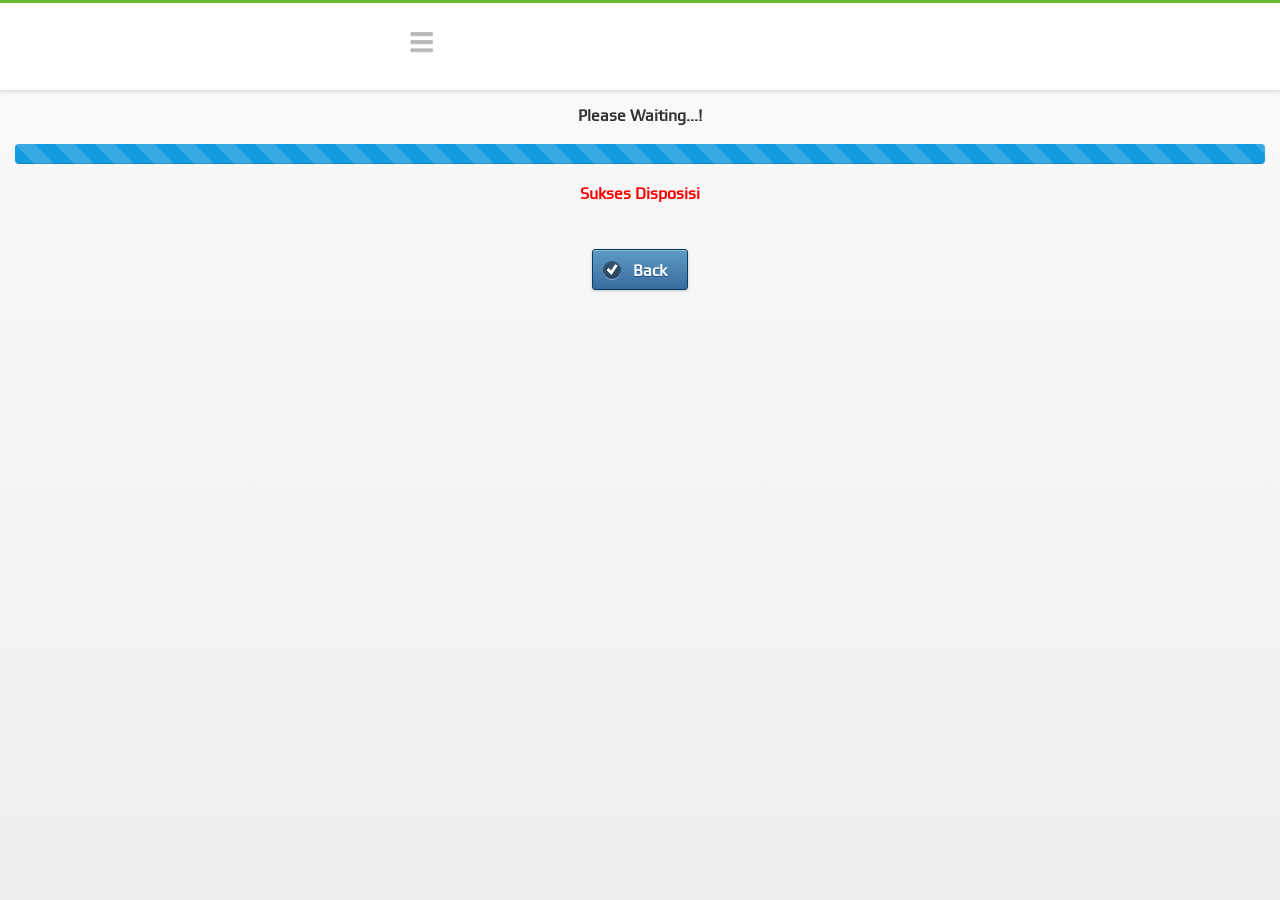
<file: kabid.html>
<!DOCTYPE html>
<META HTTP-EQUIV="CACHE-CONTROL" CONTENT="NO-CACHE">
<META HTTP-EQUIV="PRAGMA" CONTENT="NO-CACHE">
<html>
	<head>
	<meta charset="utf-8">
	<meta name="viewport" content="width=device-width, initial-scale=1">
	<title>SIPDB Mobile</title>
	<link rel="stylesheet"  href="css/themes/default/jquery.mobile-1.3.1.min.css">
	<link rel="stylesheet" href="demo/css/jqm-demos.css">
    <link rel="stylesheet" href="bootstrap/css/bootstrap.css">
    <!--<script type="text/javascript" charset="utf-8" src="cordova-2.6.0.js"></script>-->
	<script src="js/jquery.js"></script>
	<script src="demo/js/jquery.mobile.demos.js"></script>
	<script src="js/jquery.mobile-1.3.1.min.js"></script>
    <script src="bootstrap/js/bootstrap.min.js"></script>
    <script src="proses/kabid.js"></script>
</head>
<body>

<div id="sispakListPage" data-role="page" class="jqm-demos">

    <div data-role="header" class="jqm-header" data-position="fixed">
		<h1 class="jqm-logo"><a href="#"></a></h1>
        <a href="#" class="jqm-navmenu-link" data-icon="bars" data-iconpos="notext">Navigation</a>
	</div><!-- /header -->

    
    
    <div data-role="content">
    		
           <div id="loading_panel" style="display:none;text-align:center;">
            	<b>Please Waiting...!</b>
                <br><br>
            	<div class="progress progress-striped active">
            		<div class="bar" style="width: 100%;"></div>
        		</div>
            </div>
            
            <div id="conn_failed" style="display:none;text-align:center;color:#F00;">
            	<strong>Sukses Disposisi</strong>
                <br><br><br>
                <a href="kabid.html" data-role="button" data-inline="true" data-icon="check" data-theme="b" data-ajax="false">Back</a>
            </div>
              
              <div id="empty" class="alert alert-danger" style="display:none;">
                <strong>Data is empty</strong>
              </div>
            
            <div id="tampilData" style="display:none;">
            	<ul id="sispakList" data-role="listview" data-divider-theme="f">
          			
         		</ul>
            </div>
    </div><!-- /content -->
    
    
    <div data-role="panel" class="jqm-nav-panel jqm-navmenu-panel" data-position="left" data-display="reveal" data-theme="c">
        <ul data-role="listview" data-theme="d" data-divider-theme="a" class="jqm-list">
			<li><a href="kabid.html" data-ajax="false" data-rel="page" data-transition="slide" data-inline="true"><img src="css/menu/search.png" class="ui-li-icon ui-corner-none">Permohonan Baru</a></li>
            <li><a href="laporankabid.html" data-ajax="false" data-rel="page" data-transition="slide" data-inline="true"><img src="css/menu/promo.png" class="ui-li-icon ui-corner-none">Laporan</a></li>
            <li><a href="index.html" data-rel="page" data-transition="slide" data-inline="true"><img src="css/menu/message.png" class="ui-li-icon ui-corner-none">Logout</a></li>
        </ul>
	</div><!-- /panel -->
    
    

</div><!-- /page -->
</body>
</html>
</file>
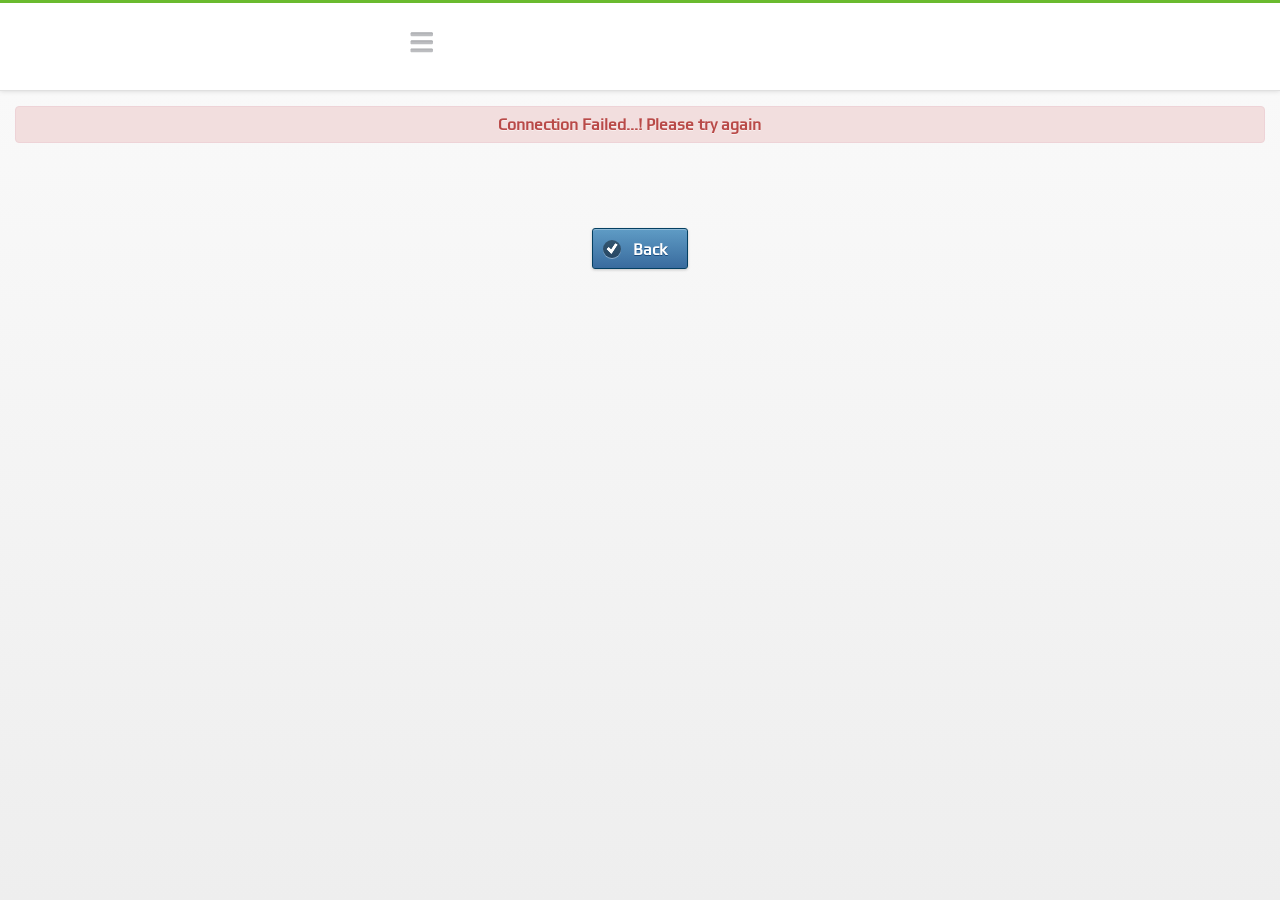
<file: kadis.html>
<!DOCTYPE html>
<META HTTP-EQUIV="CACHE-CONTROL" CONTENT="NO-CACHE">
<META HTTP-EQUIV="PRAGMA" CONTENT="NO-CACHE">
<html>
	<head>
	<meta charset="utf-8">
	<meta name="viewport" content="width=device-width, initial-scale=1">
	<title>SIPDB Mobile</title>
	<link rel="stylesheet"  href="css/themes/default/jquery.mobile-1.3.1.min.css">
	<link rel="stylesheet" href="demo/css/jqm-demos.css">
    <link rel="stylesheet" href="bootstrap/css/bootstrap.css">
    <!--<script type="text/javascript" charset="utf-8" src="cordova-2.6.0.js"></script>-->
	<script src="js/jquery.js"></script>
	<script src="demo/js/jquery.mobile.demos.js"></script>
	<script src="js/jquery.mobile-1.3.1.min.js"></script>
    <script src="bootstrap/js/bootstrap.min.js"></script>
    <script src="proses/kadis.js"></script>
</head>
<body>

<div id="sispakListPage" data-role="page" class="jqm-demos">

    <div data-role="header" class="jqm-header" data-position="fixed">
		<h1 class="jqm-logo"><a href="#"></a></h1>
        <a href="#" class="jqm-navmenu-link" data-icon="bars" data-iconpos="notext">Navigation</a>
	</div><!-- /header -->

    
    
    <div data-role="content">
    		
           <div id="loading_panel" style="display:none;text-align:center;">
            	<b>Please Waiting...!</b>
                <br><br>
            	<div class="progress progress-striped active">
            		<div class="bar" style="width: 100%;"></div>
        		</div>
            </div>
            
            <div id="conn_failed" style="display:none;text-align:center;color:#F00;">
            	<div class="alert alert-danger">
                	<strong>Connection Failed...! Please try again</strong>
            	</div>
                <br><br><br>
                <a href="promo.html" data-role="button" data-inline="true" data-icon="check" data-theme="b" data-ajax="false">Back</a>
            </div>
              
              <div id="empty" class="alert alert-danger" style="display:none;">
                <strong>Data is empty</strong>
              </div>
            
            <div id="tampilData" style="display:none;">
            	<ul id="sispakList" data-role="listview" data-divider-theme="f">
          			
         		</ul>
            </div>
    </div><!-- /content -->
    
    
    <div data-role="panel" class="jqm-nav-panel jqm-navmenu-panel" data-position="left" data-display="reveal" data-theme="c">
        <ul data-role="listview" data-theme="d" data-divider-theme="a" class="jqm-list">
			<li><a href="kadis.html" data-ajax="false" data-rel="page" data-transition="slide" data-inline="true"><img src="css/menu/search.png" class="ui-li-icon ui-corner-none">Permohonan Baru</a></li>
            <li><a href="laporan.html" data-ajax="false" data-rel="page" data-transition="slide" data-inline="true"><img src="css/menu/promo.png" class="ui-li-icon ui-corner-none">Laporan</a></li>
            <li><a href="index.html" data-rel="page" data-transition="slide" data-inline="true"><img src="css/menu/message.png" class="ui-li-icon ui-corner-none">Logout</a></li>
        </ul>
	</div><!-- /panel -->
    
    

</div><!-- /page -->
</body>
</html>
</file>
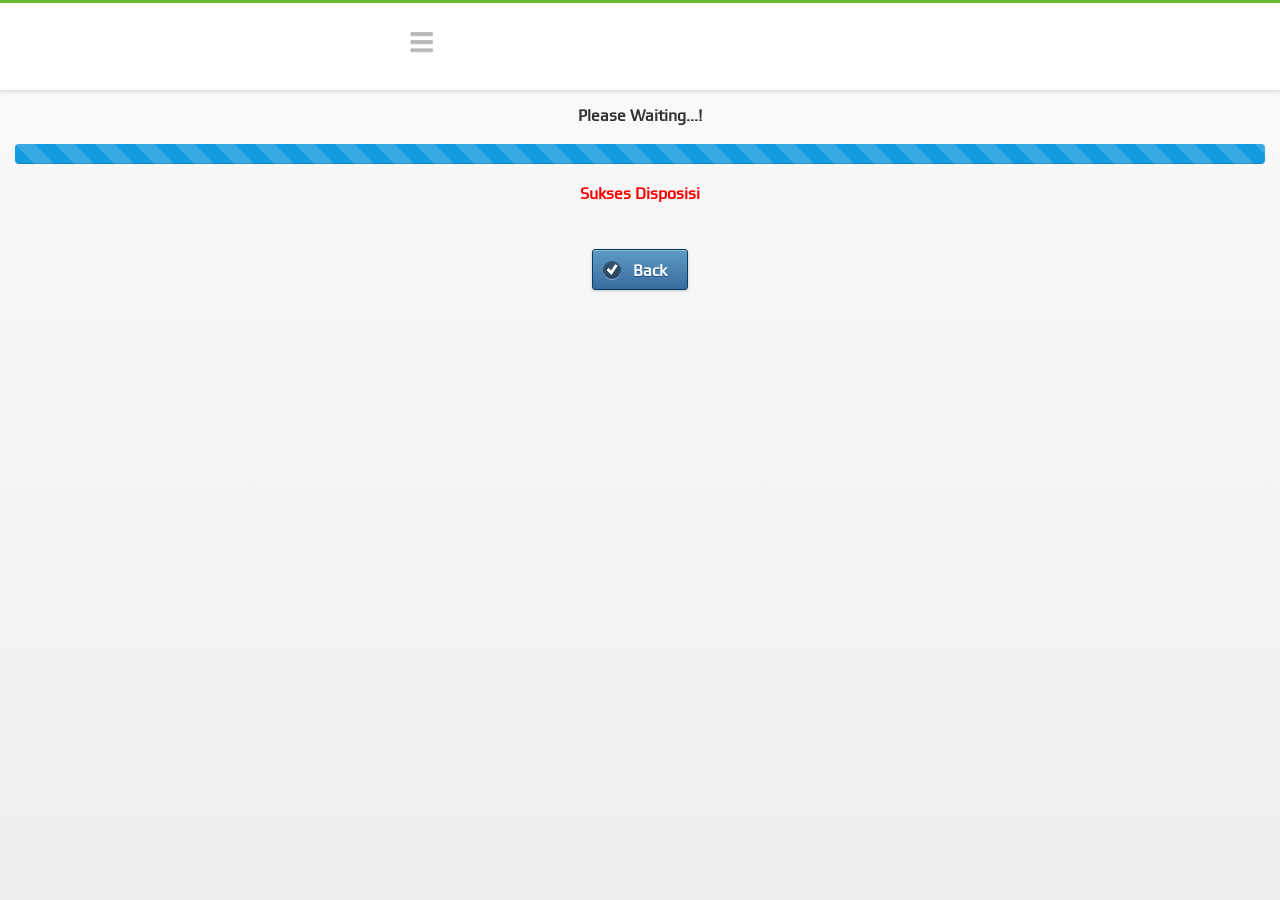
<file: kasi.html>
<!DOCTYPE html>
<META HTTP-EQUIV="CACHE-CONTROL" CONTENT="NO-CACHE">
<META HTTP-EQUIV="PRAGMA" CONTENT="NO-CACHE">
<html>
	<head>
	<meta charset="utf-8">
	<meta name="viewport" content="width=device-width, initial-scale=1">
	<title>SIPDB Mobile</title>
	<link rel="stylesheet"  href="css/themes/default/jquery.mobile-1.3.1.min.css">
	<link rel="stylesheet" href="demo/css/jqm-demos.css">
    <link rel="stylesheet" href="bootstrap/css/bootstrap.css">
    <!--<script type="text/javascript" charset="utf-8" src="cordova-2.6.0.js"></script>-->
	<script src="js/jquery.js"></script>
	<script src="demo/js/jquery.mobile.demos.js"></script>
	<script src="js/jquery.mobile-1.3.1.min.js"></script>
    <script src="bootstrap/js/bootstrap.min.js"></script>
    <script src="proses/kasi.js"></script>
</head>
<body>

<div id="sispakListPage" data-role="page" class="jqm-demos">

    <div data-role="header" class="jqm-header" data-position="fixed">
		<h1 class="jqm-logo"><a href="#"></a></h1>
        <a href="#" class="jqm-navmenu-link" data-icon="bars" data-iconpos="notext">Navigation</a>
	</div><!-- /header -->

    
    
    <div data-role="content">
    		
           <div id="loading_panel" style="display:none;text-align:center;">
            	<b>Please Waiting...!</b>
                <br><br>
            	<div class="progress progress-striped active">
            		<div class="bar" style="width: 100%;"></div>
        		</div>
            </div>
            
           <div id="conn_failed" style="display:none;text-align:center;color:#F00;">
            	<strong>Sukses Disposisi</strong>
                <br><br><br>
                <a href="kasi.html" data-role="button" data-inline="true" data-icon="check" data-theme="b" data-ajax="false">Back</a>
            </div>
              
              <div id="empty" class="alert alert-danger" style="display:none;">
                <strong>Data is empty</strong>
              </div>
            
            <div id="tampilData" style="display:none;">
            	<ul id="sispakList" data-role="listview" data-divider-theme="f">
          			
         		</ul>
            </div>
    </div><!-- /content -->
    
    
    <div data-role="panel" class="jqm-nav-panel jqm-navmenu-panel" data-position="left" data-display="reveal" data-theme="c">
        <ul data-role="listview" data-theme="d" data-divider-theme="a" class="jqm-list">
			<li><a href="kasi.html" data-ajax="false" data-rel="page" data-transition="slide" data-inline="true"><img src="css/menu/search.png" class="ui-li-icon ui-corner-none">Permohonan Baru</a></li>
            
            <li><a href="index.html" data-rel="page" data-transition="slide" data-inline="true"><img src="css/menu/message.png" class="ui-li-icon ui-corner-none">Logout</a></li>
        </ul>
	</div><!-- /panel -->
    
    

</div><!-- /page -->
</body>
</html>
</file>
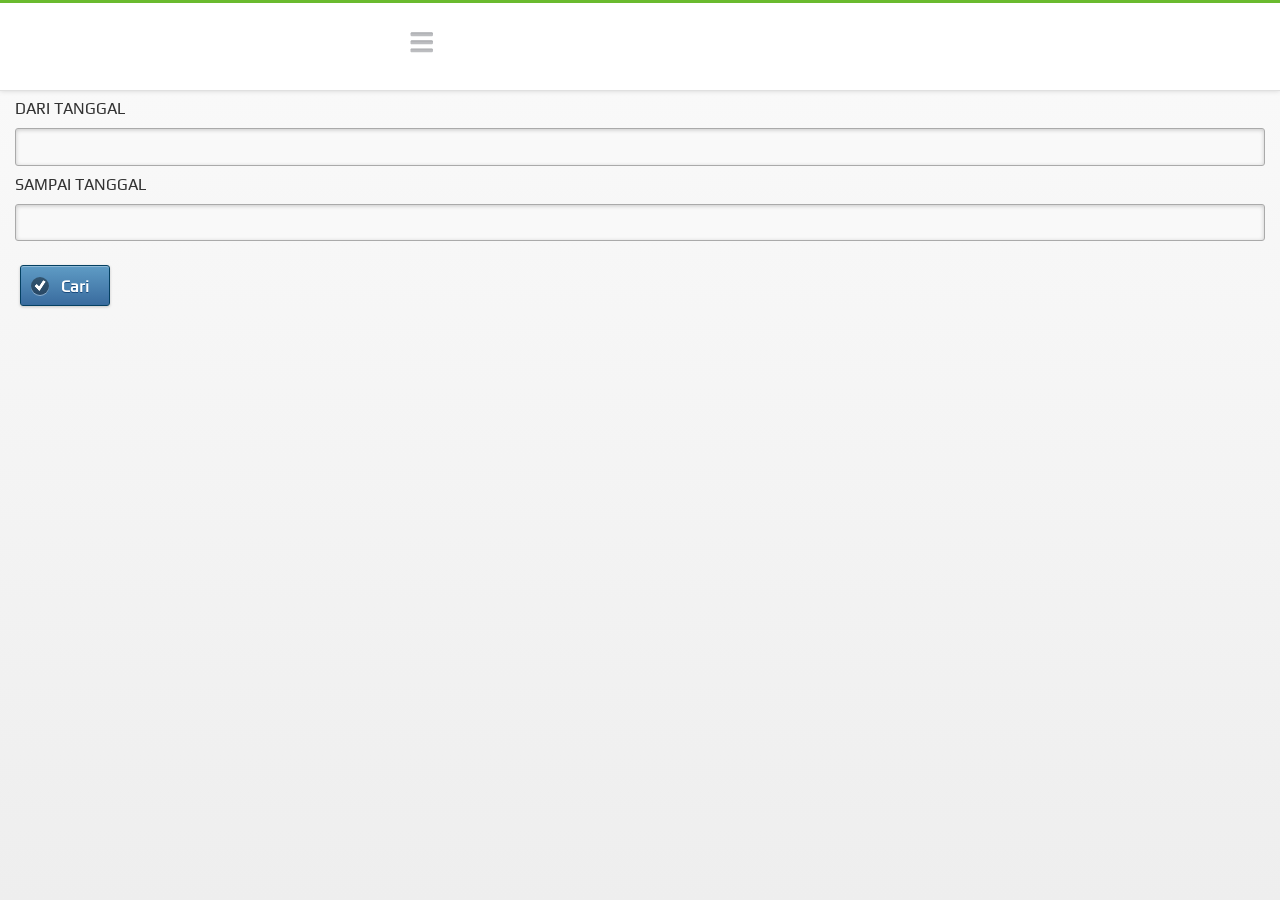
<file: laporan.html>
<!DOCTYPE html>
<META HTTP-EQUIV="CACHE-CONTROL" CONTENT="NO-CACHE">
<META HTTP-EQUIV="PRAGMA" CONTENT="NO-CACHE">
<html>
	<head>
	<meta charset="utf-8">
	<meta name="viewport" content="width=device-width, initial-scale=1">
	<title>SIPDB Mobile</title>
	<link rel="stylesheet"  href="css/themes/default/jquery.mobile-1.3.1.min.css">
	<link rel="stylesheet" href="demo/css/jqm-demos.css">
    <link rel="stylesheet" href="bootstrap/css/bootstrap.css">
    <!--<script type="text/javascript" charset="utf-8" src="cordova-2.6.0.js"></script>-->
	<script src="js/jquery.js"></script>
	<script src="demo/js/jquery.mobile.demos.js"></script>
	<script src="js/jquery.mobile-1.3.1.min.js"></script>
    <script src="bootstrap/js/bootstrap.min.js"></script>
    <script src="proses/laporan.js"></script>
</head>
<body>

<div id="sispakListPage" data-role="page" class="jqm-demos">

    <div data-role="header" class="jqm-header" data-position="fixed">
		<h1 class="jqm-logo"><a href="#"></a></h1>
        <a href="#" class="jqm-navmenu-link" data-icon="bars" data-iconpos="notext">Navigation</a>
	</div><!-- /header -->

    
    
    <div data-role="content">
    		
           <div id="loading_panel" style="display:none;text-align:center;">
            	<b>Please Waiting...!</b>
                <br><br>
            	<div class="progress progress-striped active">
            		<div class="bar" style="width: 100%;"></div>
        		</div>
            </div>
            
            <div id="conn_failed" style="display:none;text-align:center;color:#F00;">
            	<div class="alert alert-danger">
                	<strong>Connection Failed...! Please try again</strong>
            	</div>
                <br><br><br>
                <a href="kadis.html" data-role="button" data-inline="true" data-icon="check" data-theme="b" data-ajax="false">Back</a>
            </div>
              
              <div id="empty" class="alert alert-danger" style="display:none;">
                <strong>Data is empty</strong>
              </div>
            
            <div id="tampilData" style="display:none;">
            	<ul id="sispakList" data-role="listview" data-divider-theme="f">
          			
         		</ul>
            </div>
    
		<div id="formsaran">
            	<form style="margin-top:-8px;">
					<label for="dari_tanggal">DARI TANGGAL</label>
					<input name="dari_tanggal" id="dari_tanggal" value="" type="text" autocomplete="off">
                
					<label for="sampai_tanggal">SAMPAI TANGGAL </label>
					<input name="sampai_tanggal" id="sampai_tanggal" value="" type="text" autocomplete="off">

                 <p>
                 	<a href="#" id="proses" data-role="button" data-inline="true" data-icon="check" data-theme="b" data-ajax="false">Cari</a>
                </p>
				</form>
	
	</div><!-- /content -->
    
    
    <div data-role="panel" class="jqm-nav-panel jqm-navmenu-panel" data-position="left" data-display="overlay" data-theme="c">
        <ul data-role="listview" data-theme="d" data-divider-theme="a" class="jqm-list">
			<li><a href="kadis.html" data-rel="page" data-transition="slide" data-inline="true"><img src="css/menu/gmail.png" class="ui-li-icon ui-corner-none">Permohonan </a></li>
			<li><a href="laporan.html" data-rel="page" data-transition="slide" data-inline="true"><img src="css/menu/gmail.png" class="ui-li-icon ui-corner-none">Laporan </a></li>
			<li><a href="index.html" data-rel="page" data-transition="slide" data-inline="true"><img src="css/menu/gmail.png" class="ui-li-icon ui-corner-none">Logout </a></li>
		</ul>
    </div><!-- /panel -->
    
    

</div><!-- /page -->
</body>
</html>
</file>
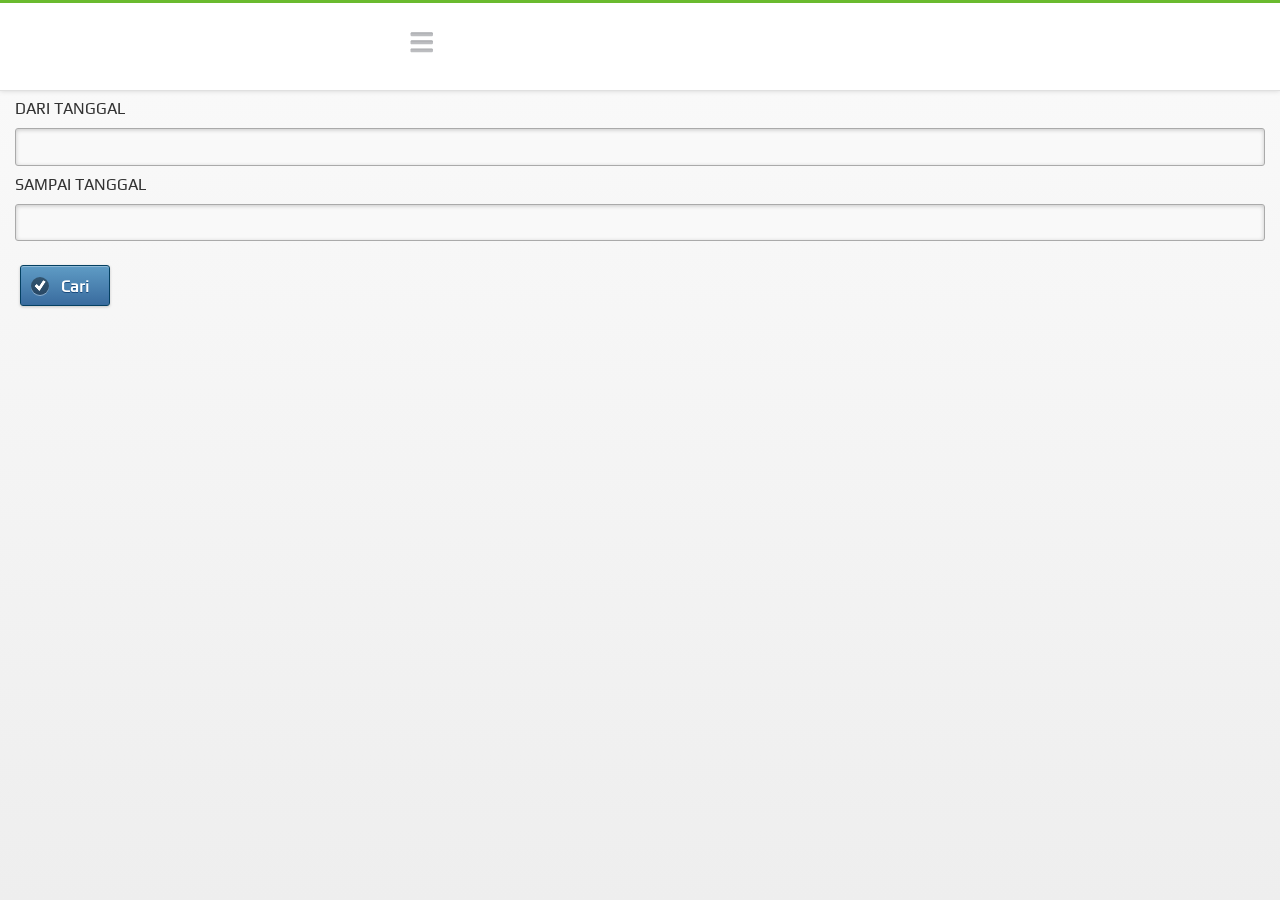
<file: laporankabid.html>
<!DOCTYPE html>
<META HTTP-EQUIV="CACHE-CONTROL" CONTENT="NO-CACHE">
<META HTTP-EQUIV="PRAGMA" CONTENT="NO-CACHE">
<html>
	<head>
	<meta charset="utf-8">
	<meta name="viewport" content="width=device-width, initial-scale=1">
	<title>SIPDB Mobile</title>
	<link rel="stylesheet"  href="css/themes/default/jquery.mobile-1.3.1.min.css">
	<link rel="stylesheet" href="demo/css/jqm-demos.css">
    <link rel="stylesheet" href="bootstrap/css/bootstrap.css">
    <!--<script type="text/javascript" charset="utf-8" src="cordova-2.6.0.js"></script>-->
	<script src="js/jquery.js"></script>
	<script src="demo/js/jquery.mobile.demos.js"></script>
	<script src="js/jquery.mobile-1.3.1.min.js"></script>
    <script src="bootstrap/js/bootstrap.min.js"></script>
    <script src="proses/laporan.js"></script>
</head>
<body>

<div id="sispakListPage" data-role="page" class="jqm-demos">

    <div data-role="header" class="jqm-header" data-position="fixed">
		<h1 class="jqm-logo"><a href="#"></a></h1>
        <a href="#" class="jqm-navmenu-link" data-icon="bars" data-iconpos="notext">Navigation</a>
	</div><!-- /header -->

    
    
    <div data-role="content">
    		
           <div id="loading_panel" style="display:none;text-align:center;">
            	<b>Please Waiting...!</b>
                <br><br>
            	<div class="progress progress-striped active">
            		<div class="bar" style="width: 100%;"></div>
        		</div>
            </div>
            
            <div id="conn_failed" style="display:none;text-align:center;color:#F00;">
            	<div class="alert alert-danger">
                	<strong>Connection Failed...! Please try again</strong>
            	</div>
                <br><br><br>
                <a href="kadis.html" data-role="button" data-inline="true" data-icon="check" data-theme="b" data-ajax="false">Back</a>
            </div>
              
              <div id="empty" class="alert alert-danger" style="display:none;">
                <strong>Data is empty</strong>
              </div>
            
            <div id="tampilData" style="display:none;">
            	<ul id="sispakList" data-role="listview" data-divider-theme="f">
          			
         		</ul>
            </div>
    
		<div id="formsaran">
            	<form style="margin-top:-8px;">
					<label for="dari_tanggal">DARI TANGGAL</label>
					<input name="dari_tanggal" id="dari_tanggal" value="" type="text" autocomplete="off">
                
					<label for="sampai_tanggal">SAMPAI TANGGAL </label>
					<input name="sampai_tanggal" id="sampai_tanggal" value="" type="text" autocomplete="off">

                 <p>
                 	<a href="#" id="proses" data-role="button" data-inline="true" data-icon="check" data-theme="b" data-ajax="false">Cari</a>
                </p>
				</form>
	
	</div><!-- /content -->
    
    
    <div data-role="panel" class="jqm-nav-panel jqm-navmenu-panel" data-position="left" data-display="overlay" data-theme="c">
        <ul data-role="listview" data-theme="d" data-divider-theme="a" class="jqm-list">
			<li><a href="kabid.html" data-rel="page" data-transition="slide" data-inline="true"><img src="css/menu/gmail.png" class="ui-li-icon ui-corner-none">Permohonan </a></li>
			<li><a href="laporankabid.html" data-rel="page" data-transition="slide" data-inline="true"><img src="css/menu/gmail.png" class="ui-li-icon ui-corner-none">Laporan </a></li>
			<li><a href="index.html" data-rel="page" data-transition="slide" data-inline="true"><img src="css/menu/gmail.png" class="ui-li-icon ui-corner-none">Logout </a></li>
		</ul>
    </div><!-- /panel -->
    
    

</div><!-- /page -->
</body>
</html>
</file>
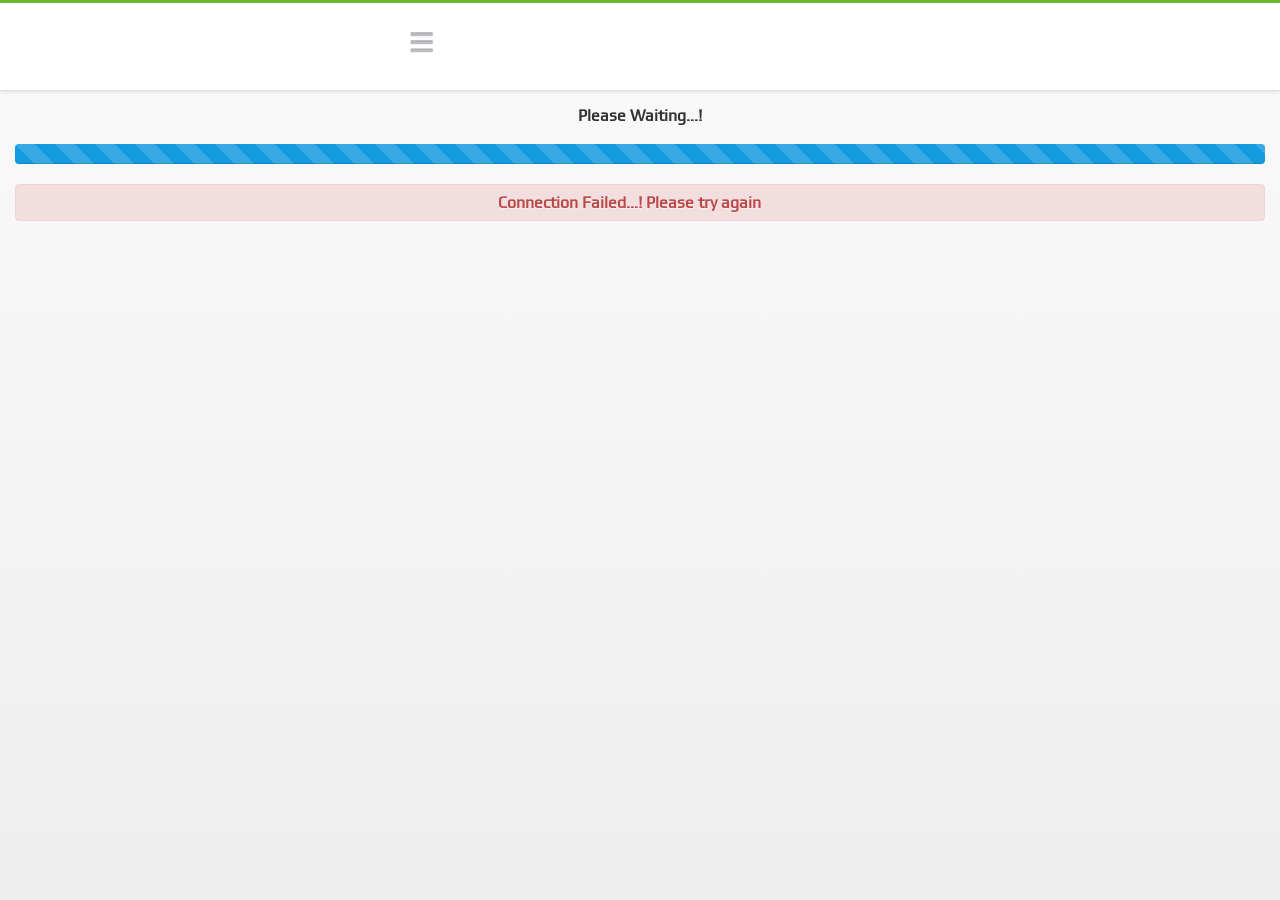
<file: survei.html>
<!DOCTYPE html>
<META HTTP-EQUIV="CACHE-CONTROL" CONTENT="NO-CACHE">
<META HTTP-EQUIV="PRAGMA" CONTENT="NO-CACHE">
<html>
	<head>
	<meta charset="utf-8">
	<meta name="viewport" content="width=device-width, initial-scale=1">
	<title>SIPDB Mobile</title>
	<link rel="stylesheet"  href="css/themes/default/jquery.mobile-1.3.1.min.css">
	<link rel="stylesheet" href="demo/css/jqm-demos.css">
    <link rel="stylesheet" href="bootstrap/css/bootstrap.css">
    <!--<script type="text/javascript" charset="utf-8" src="cordova-2.6.0.js"></script>-->
	<script src="js/jquery.js"></script>
	<script src="demo/js/jquery.mobile.demos.js"></script>
	<script src="js/jquery.mobile-1.3.1.min.js"></script>
    <script src="bootstrap/js/bootstrap.min.js"></script>
    <script src="proses/survei.js"></script>
</head>
<body>

<div id="sispakListPage" data-role="page" class="jqm-demos">

    <div data-role="header" class="jqm-header" data-position="fixed">
		<h1 class="jqm-logo"><a href="#"></a></h1>
        <a href="#" class="jqm-navmenu-link" data-icon="bars" data-iconpos="notext">Navigation</a>
	</div><!-- /header -->

    
    
    <div data-role="content">
    		
           <div id="loading_panel" style="display:none;text-align:center;">
            	<b>Please Waiting...!</b>
                <br><br>
            	<div class="progress progress-striped active">
            		<div class="bar" style="width: 100%;"></div>
        		</div>
            </div>
            
            <div id="conn_failed" style="display:none;text-align:center;color:#F00;">
            	<div class="alert alert-danger">
                	<strong>Connection Failed...! Please try again</strong>
            	</div>
                <br><br><br>
            </div>
              
              <div id="empty" class="alert alert-danger" style="display:none;">
                <strong>Data is empty</strong>
              </div>
            
            <div id="tampilData" style="display:none;">
            	<ul id="sispakList" data-role="listview" data-divider-theme="f">
          			
         		</ul>
            </div>
    </div><!-- /content -->
    
    
    <div data-role="panel" class="jqm-nav-panel jqm-navmenu-panel" data-position="left" data-display="reveal" data-theme="c">
        <ul data-role="listview" data-theme="d" data-divider-theme="a" class="jqm-list">
			<li><a href="survei.html" data-ajax="false" data-rel="page" data-transition="slide" data-inline="true"><img src="css/menu/search.png" class="ui-li-icon ui-corner-none">Permohonan Baru</a></li>
			<li><a href="index.html" data-rel="page" data-transition="slide" data-inline="true"><img src="css/menu/message.png" class="ui-li-icon ui-corner-none">Logout</a></li>
		</ul>
	</div><!-- /panel -->
    
    

</div><!-- /page -->
</body>
</html>
</file>
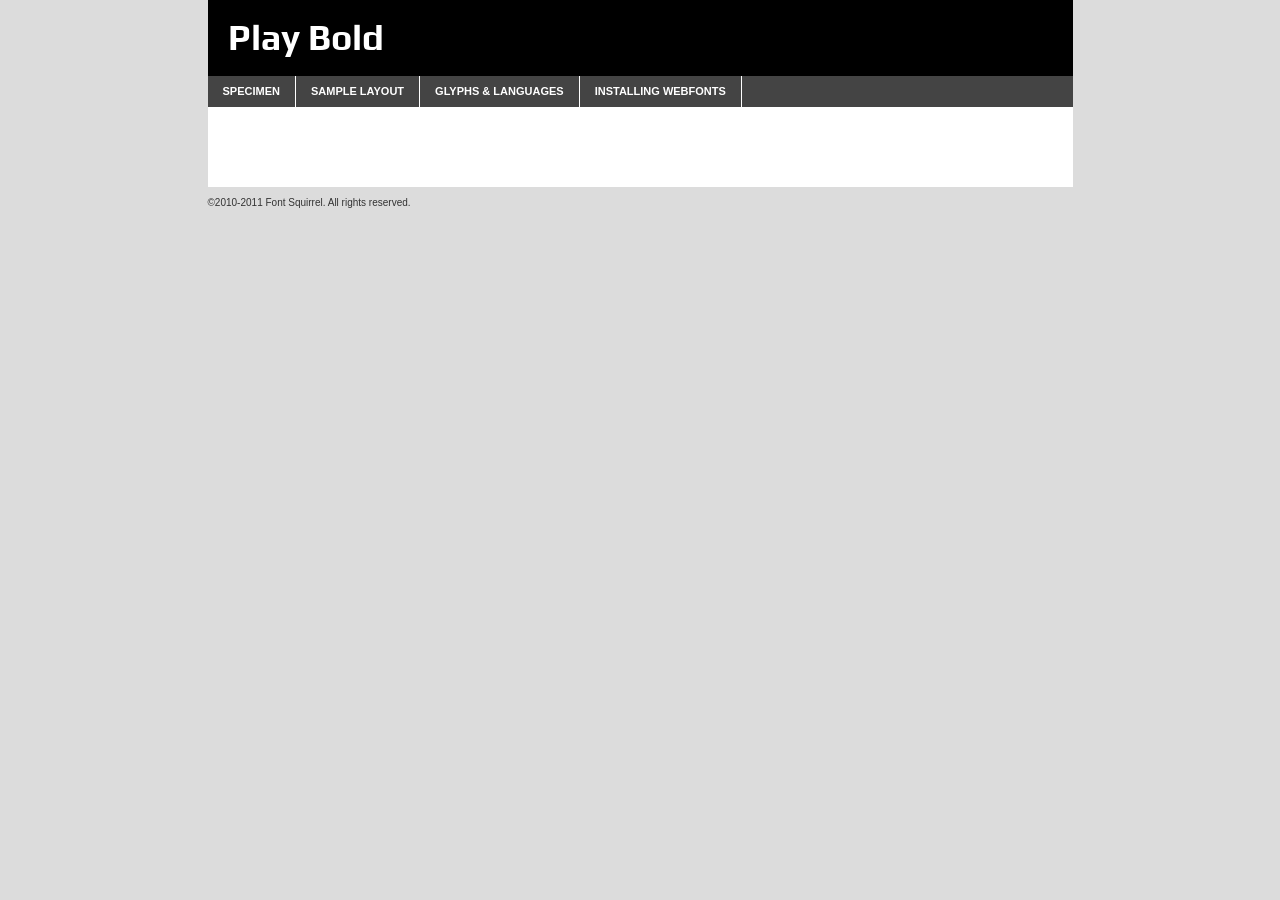
<file: css/font/play-bold-demo.html>
<!DOCTYPE html PUBLIC "-//W3C//DTD XHTML 1.0 Transitional//EN"
	"http://www.w3.org/TR/xhtml1/DTD/xhtml1-transitional.dtd">

<html xmlns="http://www.w3.org/1999/xhtml" xml:lang="en" lang="en">
<head>
	<meta http-equiv="Content-Type" content="text/html; charset=utf-8" />
	<script src="http://ajax.googleapis.com/ajax/libs/jquery/1.7.2/jquery.min.js" type="text/javascript" charset="utf-8"></script>
	<script src="specimen_files/easytabs.js" type="text/javascript" charset="utf-8"></script>
	<link rel="stylesheet" href="specimen_files/specimen_stylesheet.css" type="text/css" charset="utf-8" />
	<link rel="stylesheet" href="stylesheet.css" type="text/css" charset="utf-8" />

	<style type="text/css">
					body{
				font-family: 'playbold';
							}
		</style>

	<title>Play Bold Specimen</title>
	
	
	<script type="text/javascript" charset="utf-8">
		$(document).ready(function() {
			$('#container').easyTabs({defaultContent:1});
		});
	</script>
</head>

<body>
<div id="container">
	<div id="header">
		Play Bold	</div>
	<ul class="tabs">
		<li><a href="#specimen">Specimen</a></li>
		<li><a href="#layout">Sample Layout</a></li>
				<li><a href="#glyphs">Glyphs &amp; Languages</a></li>
		<li><a href="#installing">Installing Webfonts</a></li>
		
	</ul>
	
	<div id="main_content">

		
			<div id="specimen">
		
				<div class="section">
					<div class="grid12 firstcol">
						<div class="huge">AaBb</div>
					</div>
				</div>
		
				<div class="section">
					<div class="glyph_range">A&#x200B;B&#x200b;C&#x200b;D&#x200b;E&#x200b;F&#x200b;G&#x200b;H&#x200b;I&#x200b;J&#x200b;K&#x200b;L&#x200b;M&#x200b;N&#x200b;O&#x200b;P&#x200b;Q&#x200b;R&#x200b;S&#x200b;T&#x200b;U&#x200b;V&#x200b;W&#x200b;X&#x200b;Y&#x200b;Z&#x200b;a&#x200b;b&#x200b;c&#x200b;d&#x200b;e&#x200b;f&#x200b;g&#x200b;h&#x200b;i&#x200b;j&#x200b;k&#x200b;l&#x200b;m&#x200b;n&#x200b;o&#x200b;p&#x200b;q&#x200b;r&#x200b;s&#x200b;t&#x200b;u&#x200b;v&#x200b;w&#x200b;x&#x200b;y&#x200b;z&#x200b;1&#x200b;2&#x200b;3&#x200b;4&#x200b;5&#x200b;6&#x200b;7&#x200b;8&#x200b;9&#x200b;0&#x200b;&amp;&#x200b;.&#x200b;,&#x200b;?&#x200b;!&#x200b;&#64;&#x200b;(&#x200b;)&#x200b;#&#x200b;$&#x200b;%&#x200b;*&#x200b;+&#x200b;-&#x200b;=&#x200b;:&#x200b;;</div>
				</div>
				<div class="section">
					<div class="grid12 firstcol">
						<table class="sample_table">
							<tr><td>10</td><td class="size10">abcdefghijklmnopqrstuvwxyzABCDEFGHIJKLMNOPQRSTUVWXYZ0123456789abcdefghijklmnopqrstuvwxyzABCDEFGHIJKLMNOPQRSTUVWXYZ0123456789abcdefghijklmnopqrstuvwxyzABCDEFGHIJKLMNOPQRSTUVWXYZ</td></tr>
							<tr><td>11</td><td class="size11">abcdefghijklmnopqrstuvwxyzABCDEFGHIJKLMNOPQRSTUVWXYZ0123456789abcdefghijklmnopqrstuvwxyzABCDEFGHIJKLMNOPQRSTUVWXYZ0123456789abcdefghijklmnopqrstuvwxyzABCDEFGHIJKLMNOPQRSTUVWXYZ</td></tr>
							<tr><td>12</td><td class="size12">abcdefghijklmnopqrstuvwxyzABCDEFGHIJKLMNOPQRSTUVWXYZ0123456789abcdefghijklmnopqrstuvwxyzABCDEFGHIJKLMNOPQRSTUVWXYZ0123456789abcdefghijklmnopqrstuvwxyzABCDEFGHIJKLMNOPQRSTUVWXYZ</td></tr>
							<tr><td>13</td><td class="size13">abcdefghijklmnopqrstuvwxyzABCDEFGHIJKLMNOPQRSTUVWXYZ0123456789abcdefghijklmnopqrstuvwxyzABCDEFGHIJKLMNOPQRSTUVWXYZ0123456789abcdefghijklmnopqrstuvwxyzABCDEFGHIJKLMNOPQRSTUVWXYZ</td></tr>
							<tr><td>14</td><td class="size14">abcdefghijklmnopqrstuvwxyzABCDEFGHIJKLMNOPQRSTUVWXYZ0123456789abcdefghijklmnopqrstuvwxyzABCDEFGHIJKLMNOPQRSTUVWXYZ0123456789abcdefghijklmnopqrstuvwxyzABCDEFGHIJKLMNOPQRSTUVWXYZ</td></tr>
							<tr><td>16</td><td class="size16">abcdefghijklmnopqrstuvwxyzABCDEFGHIJKLMNOPQRSTUVWXYZ0123456789abcdefghijklmnopqrstuvwxyzABCDEFGHIJKLMNOPQRSTUVWXYZ</td></tr>
							<tr><td>18</td><td class="size18">abcdefghijklmnopqrstuvwxyzABCDEFGHIJKLMNOPQRSTUVWXYZ0123456789abcdefghijklmnopqrstuvwxyzABCDEFGHIJKLMNOPQRSTUVWXYZ</td></tr>
							<tr><td>20</td><td class="size20">abcdefghijklmnopqrstuvwxyzABCDEFGHIJKLMNOPQRSTUVWXYZ0123456789abcdefghijklmnopqrstuvwxyzABCDEFGHIJKLMNOPQRSTUVWXYZ</td></tr>
							<tr><td>24</td><td class="size24">abcdefghijklmnopqrstuvwxyzABCDEFGHIJKLMNOPQRSTUVWXYZ0123456789abcdefghijklmnopqrstuvwxyzABCDEFGHIJKLMNOPQRSTUVWXYZ</td></tr>
							<tr><td>30</td><td class="size30">abcdefghijklmnopqrstuvwxyzABCDEFGHIJKLMNOPQRSTUVWXYZ0123456789abcdefghijklmnopqrstuvwxyzABCDEFGHIJKLMNOPQRSTUVWXYZ</td></tr>
							<tr><td>36</td><td class="size36">abcdefghijklmnopqrstuvwxyzABCDEFGHIJKLMNOPQRSTUVWXYZ0123456789abcdefghijklmnopqrstuvwxyzABCDEFGHIJKLMNOPQRSTUVWXYZ</td></tr>
							<tr><td>48</td><td class="size48">abcdefghijklmnopqrstuvwxyzABCDEFGHIJKLMNOPQRSTUVWXYZ0123456789abcdefghijklmnopqrstuvwxyzABCDEFGHIJKLMNOPQRSTUVWXYZ</td></tr>
							<tr><td>60</td><td class="size60">abcdefghijklmnopqrstuvwxyzABCDEFGHIJKLMNOPQRSTUVWXYZ0123456789abcdefghijklmnopqrstuvwxyzABCDEFGHIJKLMNOPQRSTUVWXYZ</td></tr>
							<tr><td>72</td><td class="size72">abcdefghijklmnopqrstuvwxyzABCDEFGHIJKLMNOPQRSTUVWXYZ0123456789abcdefghijklmnopqrstuvwxyzABCDEFGHIJKLMNOPQRSTUVWXYZ</td></tr>
							<tr><td>90</td><td class="size90">abcdefghijklmnopqrstuvwxyzABCDEFGHIJKLMNOPQRSTUVWXYZ0123456789abcdefghijklmnopqrstuvwxyzABCDEFGHIJKLMNOPQRSTUVWXYZ</td></tr>
						</table>
				
					</div>
			
				</div>
		
		
		
								<div class="section" id="bodycomparison">


										<div id="xheight">
				<div class="fontbody">&#xE000;&#xE000;&#xE000;&#xE000;&#xE000;&#xE000;&#xE000;&#xE000;&#xE000;&#xE000;&#xE000;&#xE000;&#xE000;&#xE000;&#xE000;&#xE000;&#xE000;&#xE000;&#xE000;&#xE000;&#xE000;&#xE000;&#xE000;&#xE000;&#xE000;&#xE000;&#xE000;&#xE000;&#xE000;&#xE000;&#xE000;&#xE000;&#xE000;&#xE000;&#xE000;&#xE000;&#xE000;&#xE000;&#xE000;&#xE000;&#xE000;&#xE000;&#xE000;&#xE000;&#xE000;&#xE000;&#xE000;&#xE000;&#xE000;&#xE000;&#xE000;&#xE000;&#xE000;&#xE000;&#xE000;&#xE000;&#xE000;&#xE000;&#xE000;&#xE000;&#xE000;&#xE000;&#xE000;&#xE000;&#xE000;&#xE000;&#xE000;&#xE000;&#xE000;&#xE000;&#xE000;&#xE000;&#xE000;&#xE000;&#xE000;&#xE000;&#xE000;&#xE000;&#xE000;&#xE000;&#xE000;&#xE000;&#xE000;&#xE000;&#xE000;&#xE000;&#xE000;&#xE000;&#xE000;&#xE000;&#xE000;&#xE000;&#xE000;&#xE000;&#xE000;&#xE000;&#xE000;&#xE000;&#xE000;body</div><div class="arialbody">body</div><div class="verdanabody">body</div><div class="georgiabody">body</div></div>
										<div class="fontbody" style="z-index:1">
											body<span>Play Bold</span>
										</div>
										<div class="arialbody" style="z-index:1">
											body<span>Arial</span>
										</div>
										<div class="verdanabody" style="z-index:1">
											body<span>Verdana</span>
										</div>
										<div class="georgiabody" style="z-index:1">
											body<span>Georgia</span>
										</div>



								</div>
		
		
				<div class="section psample psample_row1" id="">
					
					<div class="grid2 firstcol">
						<p class="size10"><span>10.</span>Aenean lacinia bibendum nulla sed consectetur. Fusce dapibus, tellus ac cursus commodo, tortor mauris condimentum nibh, ut fermentum massa justo sit amet risus. Nullam id dolor id nibh ultricies vehicula ut id elit. Cum sociis natoque penatibus et magnis dis parturient montes, nascetur ridiculus mus. Nulla vitae elit libero, a pharetra augue.</p>
			
					</div>
					<div class="grid3">
						<p class="size11"><span>11.</span>Aenean lacinia bibendum nulla sed consectetur. Fusce dapibus, tellus ac cursus commodo, tortor mauris condimentum nibh, ut fermentum massa justo sit amet risus. Nullam id dolor id nibh ultricies vehicula ut id elit. Cum sociis natoque penatibus et magnis dis parturient montes, nascetur ridiculus mus. Nulla vitae elit libero, a pharetra augue.</p>
			
					</div>
					<div class="grid3">
						<p class="size12"><span>12.</span>Aenean lacinia bibendum nulla sed consectetur. Fusce dapibus, tellus ac cursus commodo, tortor mauris condimentum nibh, ut fermentum massa justo sit amet risus. Nullam id dolor id nibh ultricies vehicula ut id elit. Cum sociis natoque penatibus et magnis dis parturient montes, nascetur ridiculus mus. Nulla vitae elit libero, a pharetra augue.</p>
			
					</div>
					<div class="grid4">
						<p class="size13"><span>13.</span>Aenean lacinia bibendum nulla sed consectetur. Fusce dapibus, tellus ac cursus commodo, tortor mauris condimentum nibh, ut fermentum massa justo sit amet risus. Nullam id dolor id nibh ultricies vehicula ut id elit. Cum sociis natoque penatibus et magnis dis parturient montes, nascetur ridiculus mus. Nulla vitae elit libero, a pharetra augue.</p>
			
					</div>
					<div class="white_blend"></div>
					
				</div>
				<div class="section psample psample_row2" id="">
					<div class="grid3 firstcol">
						<p class="size14"><span>14.</span>Aenean lacinia bibendum nulla sed consectetur. Fusce dapibus, tellus ac cursus commodo, tortor mauris condimentum nibh, ut fermentum massa justo sit amet risus. Nullam id dolor id nibh ultricies vehicula ut id elit. Cum sociis natoque penatibus et magnis dis parturient montes, nascetur ridiculus mus. Nulla vitae elit libero, a pharetra augue.</p>
			
					</div>
					<div class="grid4">
						<p class="size16"><span>16.</span>Aenean lacinia bibendum nulla sed consectetur. Fusce dapibus, tellus ac cursus commodo, tortor mauris condimentum nibh, ut fermentum massa justo sit amet risus. Nullam id dolor id nibh ultricies vehicula ut id elit. Cum sociis natoque penatibus et magnis dis parturient montes, nascetur ridiculus mus. Nulla vitae elit libero, a pharetra augue.</p>
			
					</div>
					<div class="grid5">
						<p class="size18"><span>18.</span>Aenean lacinia bibendum nulla sed consectetur. Fusce dapibus, tellus ac cursus commodo, tortor mauris condimentum nibh, ut fermentum massa justo sit amet risus. Nullam id dolor id nibh ultricies vehicula ut id elit. Cum sociis natoque penatibus et magnis dis parturient montes, nascetur ridiculus mus. Nulla vitae elit libero, a pharetra augue.</p>
			
					</div>

					<div class="white_blend"></div>

				</div>
				
				<div class="section psample psample_row3" id="">
					<div class="grid5 firstcol">
						<p class="size20"><span>20.</span>Aenean lacinia bibendum nulla sed consectetur. Fusce dapibus, tellus ac cursus commodo, tortor mauris condimentum nibh, ut fermentum massa justo sit amet risus. Nullam id dolor id nibh ultricies vehicula ut id elit. Cum sociis natoque penatibus et magnis dis parturient montes, nascetur ridiculus mus. Nulla vitae elit libero, a pharetra augue.</p>
					</div>
					<div class="grid7">
						<p class="size24"><span>24.</span>Aenean lacinia bibendum nulla sed consectetur. Fusce dapibus, tellus ac cursus commodo, tortor mauris condimentum nibh, ut fermentum massa justo sit amet risus. Nullam id dolor id nibh ultricies vehicula ut id elit. Cum sociis natoque penatibus et magnis dis parturient montes, nascetur ridiculus mus. Nulla vitae elit libero, a pharetra augue.</p>
					</div>
					
					<div class="white_blend"></div>
					
				</div>
				
				<div class="section psample psample_row4" id="">
					<div class="grid12 firstcol">
						<p class="size30"><span>30.</span>Aenean lacinia bibendum nulla sed consectetur. Fusce dapibus, tellus ac cursus commodo, tortor mauris condimentum nibh, ut fermentum massa justo sit amet risus. Nullam id dolor id nibh ultricies vehicula ut id elit. Cum sociis natoque penatibus et magnis dis parturient montes, nascetur ridiculus mus. Nulla vitae elit libero, a pharetra augue.</p>
					</div>
					<div class="white_blend"></div>
					
				</div>
				
				
				
				<div class="section psample psample_row1 fullreverse">
					<div class="grid2 firstcol">
						<p class="size10"><span>10.</span>Aenean lacinia bibendum nulla sed consectetur. Fusce dapibus, tellus ac cursus commodo, tortor mauris condimentum nibh, ut fermentum massa justo sit amet risus. Nullam id dolor id nibh ultricies vehicula ut id elit. Cum sociis natoque penatibus et magnis dis parturient montes, nascetur ridiculus mus. Nulla vitae elit libero, a pharetra augue.</p>
			
					</div>
					<div class="grid3">
						<p class="size11"><span>11.</span>Aenean lacinia bibendum nulla sed consectetur. Fusce dapibus, tellus ac cursus commodo, tortor mauris condimentum nibh, ut fermentum massa justo sit amet risus. Nullam id dolor id nibh ultricies vehicula ut id elit. Cum sociis natoque penatibus et magnis dis parturient montes, nascetur ridiculus mus. Nulla vitae elit libero, a pharetra augue.</p>
			
					</div>
					<div class="grid3">
						<p class="size12"><span>12.</span>Aenean lacinia bibendum nulla sed consectetur. Fusce dapibus, tellus ac cursus commodo, tortor mauris condimentum nibh, ut fermentum massa justo sit amet risus. Nullam id dolor id nibh ultricies vehicula ut id elit. Cum sociis natoque penatibus et magnis dis parturient montes, nascetur ridiculus mus. Nulla vitae elit libero, a pharetra augue.</p>
			
					</div>
					<div class="grid4">
						<p class="size13"><span>13.</span>Aenean lacinia bibendum nulla sed consectetur. Fusce dapibus, tellus ac cursus commodo, tortor mauris condimentum nibh, ut fermentum massa justo sit amet risus. Nullam id dolor id nibh ultricies vehicula ut id elit. Cum sociis natoque penatibus et magnis dis parturient montes, nascetur ridiculus mus. Nulla vitae elit libero, a pharetra augue.</p>
			
					</div>
					<div class="black_blend"></div>
					
				</div>
				
				<div class="section psample psample_row2 fullreverse">
					<div class="grid3 firstcol">
						<p class="size14"><span>14.</span>Aenean lacinia bibendum nulla sed consectetur. Fusce dapibus, tellus ac cursus commodo, tortor mauris condimentum nibh, ut fermentum massa justo sit amet risus. Nullam id dolor id nibh ultricies vehicula ut id elit. Cum sociis natoque penatibus et magnis dis parturient montes, nascetur ridiculus mus. Nulla vitae elit libero, a pharetra augue.</p>
			
					</div>
					<div class="grid4">
						<p class="size16"><span>16.</span>Aenean lacinia bibendum nulla sed consectetur. Fusce dapibus, tellus ac cursus commodo, tortor mauris condimentum nibh, ut fermentum massa justo sit amet risus. Nullam id dolor id nibh ultricies vehicula ut id elit. Cum sociis natoque penatibus et magnis dis parturient montes, nascetur ridiculus mus. Nulla vitae elit libero, a pharetra augue.</p>
			
					</div>
					<div class="grid5">
						<p class="size18"><span>18.</span>Aenean lacinia bibendum nulla sed consectetur. Fusce dapibus, tellus ac cursus commodo, tortor mauris condimentum nibh, ut fermentum massa justo sit amet risus. Nullam id dolor id nibh ultricies vehicula ut id elit. Cum sociis natoque penatibus et magnis dis parturient montes, nascetur ridiculus mus. Nulla vitae elit libero, a pharetra augue.</p>
			
					</div>
					<div class="black_blend"></div>

				</div>
				
				<div class="section psample fullreverse psample_row3" id="">
					<div class="grid5 firstcol">
						<p class="size20"><span>20.</span>Aenean lacinia bibendum nulla sed consectetur. Fusce dapibus, tellus ac cursus commodo, tortor mauris condimentum nibh, ut fermentum massa justo sit amet risus. Nullam id dolor id nibh ultricies vehicula ut id elit. Cum sociis natoque penatibus et magnis dis parturient montes, nascetur ridiculus mus. Nulla vitae elit libero, a pharetra augue.</p>
					</div>
					<div class="grid7">
						<p class="size24"><span>24.</span>Aenean lacinia bibendum nulla sed consectetur. Fusce dapibus, tellus ac cursus commodo, tortor mauris condimentum nibh, ut fermentum massa justo sit amet risus. Nullam id dolor id nibh ultricies vehicula ut id elit. Cum sociis natoque penatibus et magnis dis parturient montes, nascetur ridiculus mus. Nulla vitae elit libero, a pharetra augue.</p>
					</div>
					
					<div class="black_blend"></div>
					
				</div>
				
				<div class="section psample fullreverse psample_row4" id="" style="border-bottom: 20px #000 solid;">
					<div class="grid12 firstcol">
						<p class="size30"><span>30.</span>Aenean lacinia bibendum nulla sed consectetur. Fusce dapibus, tellus ac cursus commodo, tortor mauris condimentum nibh, ut fermentum massa justo sit amet risus. Nullam id dolor id nibh ultricies vehicula ut id elit. Cum sociis natoque penatibus et magnis dis parturient montes, nascetur ridiculus mus. Nulla vitae elit libero, a pharetra augue.</p>
					</div>
					<div class="black_blend"></div>
					
				</div>
				
				
				
				
			</div>
			
			<div id="layout">
				
				<div class="section">
					
					<div class="grid12 firstcol">
						<h1>Lorem Ipsum Dolor</h1>
						<h2>Etiam porta sem malesuada magna mollis euismod</h2>
						
						<p class="byline">By <a href="#link">Aenean Lacinia</a></p>
					</div>
				</div>
				<div class="section">
					<div class="grid8 firstcol">
						<p class="large">Donec sed odio dui. Morbi leo risus, porta ac consectetur ac, vestibulum at eros. Fusce dapibus, tellus ac cursus commodo, tortor mauris condimentum nibh, ut fermentum massa justo sit amet risus. </p>

						
						<h3>Pellentesque ornare sem</h3>

						<p>Maecenas sed diam eget risus varius blandit sit amet non magna. Maecenas faucibus mollis interdum. Donec ullamcorper nulla non metus auctor fringilla. Nullam id dolor id nibh ultricies vehicula ut id elit. Nullam id dolor id nibh ultricies vehicula ut id elit. </p>

						<p>Aenean eu leo quam. Pellentesque ornare sem lacinia quam venenatis vestibulum. Lorem ipsum dolor sit amet, consectetur adipiscing elit. Cum sociis natoque penatibus et magnis dis parturient montes, nascetur ridiculus mus. </p>

						<p>Nulla vitae elit libero, a pharetra augue. Praesent commodo cursus magna, vel scelerisque nisl consectetur et. Aenean lacinia bibendum nulla sed consectetur. </p>

						<p>Nullam quis risus eget urna mollis ornare vel eu leo. Nullam quis risus eget urna mollis ornare vel eu leo. Maecenas sed diam eget risus varius blandit sit amet non magna. Donec ullamcorper nulla non metus auctor fringilla. </p>

						<h3>Cras mattis consectetur</h3>

						<p>Aenean eu leo quam. Pellentesque ornare sem lacinia quam venenatis vestibulum. Aenean lacinia bibendum nulla sed consectetur. Integer posuere erat a ante venenatis dapibus posuere velit aliquet. Cras mattis consectetur purus sit amet fermentum. </p>

						<p>Nullam id dolor id nibh ultricies vehicula ut id elit. Nullam quis risus eget urna mollis ornare vel eu leo. Cras mattis consectetur purus sit amet fermentum.</p>
					</div>
					
					<div class="grid4 sidebar">
						
						<div class="box reverse">
							<p class="last">Nullam quis risus eget urna mollis ornare vel eu leo. Donec ullamcorper nulla non metus auctor fringilla. Cras mattis consectetur purus sit amet fermentum. Sed posuere consectetur est at lobortis. Lorem ipsum dolor sit amet, consectetur adipiscing elit. </p>
						</div>
						
						<p class="caption">Maecenas sed diam eget risus varius.</p>

						<p>Vestibulum id ligula porta felis euismod semper. Integer posuere erat a ante venenatis dapibus posuere velit aliquet. Vestibulum id ligula porta felis euismod semper. Sed posuere consectetur est at lobortis. Maecenas sed diam eget risus varius blandit sit amet non magna. Fusce dapibus, tellus ac cursus commodo, tortor mauris condimentum nibh, ut fermentum massa justo sit amet risus. </p>

					

						<p>Duis mollis, est non commodo luctus, nisi erat porttitor ligula, eget lacinia odio sem nec elit. Aenean lacinia bibendum nulla sed consectetur. Vivamus sagittis lacus vel augue laoreet rutrum faucibus dolor auctor. Aenean lacinia bibendum nulla sed consectetur. Nullam quis risus eget urna mollis ornare vel eu leo. </p>

						<p>Praesent commodo cursus magna, vel scelerisque nisl consectetur et. Donec ullamcorper nulla non metus auctor fringilla. Maecenas faucibus mollis interdum. Fusce dapibus, tellus ac cursus commodo, tortor mauris condimentum nibh, ut fermentum massa justo sit amet risus. </p>

					</div>
				</div>
				
			</div>


			



		<div id="glyphs">
			<div class="section">
				<div class="grid12 firstcol">
			
				<h1>Language Support</h1>
				<p>The subset of Play Bold in this kit supports the following languages:<br />
			
					Albanian, Danish, Dutch, English, Faroese, French, German, Icelandic, Italian, Malagasy, Norwegian, Spanish, Swedish				</p>
				<h1>Glyph Chart</h1>
				<p>The subset of Play Bold in this kit includes all the glyphs listed below. Unicode entities are included above each glyph to help you insert individual characters into your layout.</p>
				<div id="glyph_chart">
			
																														 <div><p>&amp;#13;</p>&#13;</div>
																				 <div><p>&amp;#32;</p>&#32;</div>
																				 <div><p>&amp;#33;</p>&#33;</div>
																				 <div><p>&amp;#34;</p>&#34;</div>
																				 <div><p>&amp;#35;</p>&#35;</div>
																				 <div><p>&amp;#36;</p>&#36;</div>
																				 <div><p>&amp;#37;</p>&#37;</div>
																				 <div><p>&amp;#38;</p>&#38;</div>
																				 <div><p>&amp;#39;</p>&#39;</div>
																				 <div><p>&amp;#40;</p>&#40;</div>
																				 <div><p>&amp;#41;</p>&#41;</div>
																				 <div><p>&amp;#42;</p>&#42;</div>
																				 <div><p>&amp;#43;</p>&#43;</div>
																				 <div><p>&amp;#44;</p>&#44;</div>
																				 <div><p>&amp;#45;</p>&#45;</div>
																				 <div><p>&amp;#46;</p>&#46;</div>
																				 <div><p>&amp;#47;</p>&#47;</div>
																				 <div><p>&amp;#48;</p>&#48;</div>
																				 <div><p>&amp;#49;</p>&#49;</div>
																				 <div><p>&amp;#50;</p>&#50;</div>
																				 <div><p>&amp;#51;</p>&#51;</div>
																				 <div><p>&amp;#52;</p>&#52;</div>
																				 <div><p>&amp;#53;</p>&#53;</div>
																				 <div><p>&amp;#54;</p>&#54;</div>
																				 <div><p>&amp;#55;</p>&#55;</div>
																				 <div><p>&amp;#56;</p>&#56;</div>
																				 <div><p>&amp;#57;</p>&#57;</div>
																				 <div><p>&amp;#58;</p>&#58;</div>
																				 <div><p>&amp;#59;</p>&#59;</div>
																				 <div><p>&amp;#60;</p>&#60;</div>
																				 <div><p>&amp;#61;</p>&#61;</div>
																				 <div><p>&amp;#62;</p>&#62;</div>
																				 <div><p>&amp;#63;</p>&#63;</div>
																				 <div><p>&amp;#64;</p>&#64;</div>
																				 <div><p>&amp;#65;</p>&#65;</div>
																				 <div><p>&amp;#66;</p>&#66;</div>
																				 <div><p>&amp;#67;</p>&#67;</div>
																				 <div><p>&amp;#68;</p>&#68;</div>
																				 <div><p>&amp;#69;</p>&#69;</div>
																				 <div><p>&amp;#70;</p>&#70;</div>
																				 <div><p>&amp;#71;</p>&#71;</div>
																				 <div><p>&amp;#72;</p>&#72;</div>
																				 <div><p>&amp;#73;</p>&#73;</div>
																				 <div><p>&amp;#74;</p>&#74;</div>
																				 <div><p>&amp;#75;</p>&#75;</div>
																				 <div><p>&amp;#76;</p>&#76;</div>
																				 <div><p>&amp;#77;</p>&#77;</div>
																				 <div><p>&amp;#78;</p>&#78;</div>
																				 <div><p>&amp;#79;</p>&#79;</div>
																				 <div><p>&amp;#80;</p>&#80;</div>
																				 <div><p>&amp;#81;</p>&#81;</div>
																				 <div><p>&amp;#82;</p>&#82;</div>
																				 <div><p>&amp;#83;</p>&#83;</div>
																				 <div><p>&amp;#84;</p>&#84;</div>
																				 <div><p>&amp;#85;</p>&#85;</div>
																				 <div><p>&amp;#86;</p>&#86;</div>
																				 <div><p>&amp;#87;</p>&#87;</div>
																				 <div><p>&amp;#88;</p>&#88;</div>
																				 <div><p>&amp;#89;</p>&#89;</div>
																				 <div><p>&amp;#90;</p>&#90;</div>
																				 <div><p>&amp;#91;</p>&#91;</div>
																				 <div><p>&amp;#92;</p>&#92;</div>
																				 <div><p>&amp;#93;</p>&#93;</div>
																				 <div><p>&amp;#94;</p>&#94;</div>
																				 <div><p>&amp;#95;</p>&#95;</div>
																				 <div><p>&amp;#96;</p>&#96;</div>
																				 <div><p>&amp;#97;</p>&#97;</div>
																				 <div><p>&amp;#98;</p>&#98;</div>
																				 <div><p>&amp;#99;</p>&#99;</div>
																				 <div><p>&amp;#100;</p>&#100;</div>
																				 <div><p>&amp;#101;</p>&#101;</div>
																				 <div><p>&amp;#102;</p>&#102;</div>
																				 <div><p>&amp;#103;</p>&#103;</div>
																				 <div><p>&amp;#104;</p>&#104;</div>
																				 <div><p>&amp;#105;</p>&#105;</div>
																				 <div><p>&amp;#106;</p>&#106;</div>
																				 <div><p>&amp;#107;</p>&#107;</div>
																				 <div><p>&amp;#108;</p>&#108;</div>
																				 <div><p>&amp;#109;</p>&#109;</div>
																				 <div><p>&amp;#110;</p>&#110;</div>
																				 <div><p>&amp;#111;</p>&#111;</div>
																				 <div><p>&amp;#112;</p>&#112;</div>
																				 <div><p>&amp;#113;</p>&#113;</div>
																				 <div><p>&amp;#114;</p>&#114;</div>
																				 <div><p>&amp;#115;</p>&#115;</div>
																				 <div><p>&amp;#116;</p>&#116;</div>
																				 <div><p>&amp;#117;</p>&#117;</div>
																				 <div><p>&amp;#118;</p>&#118;</div>
																				 <div><p>&amp;#119;</p>&#119;</div>
																				 <div><p>&amp;#120;</p>&#120;</div>
																				 <div><p>&amp;#121;</p>&#121;</div>
																				 <div><p>&amp;#122;</p>&#122;</div>
																				 <div><p>&amp;#123;</p>&#123;</div>
																				 <div><p>&amp;#124;</p>&#124;</div>
																				 <div><p>&amp;#125;</p>&#125;</div>
																				 <div><p>&amp;#126;</p>&#126;</div>
																				 <div><p>&amp;#160;</p>&#160;</div>
																				 <div><p>&amp;#161;</p>&#161;</div>
																				 <div><p>&amp;#162;</p>&#162;</div>
																				 <div><p>&amp;#163;</p>&#163;</div>
																				 <div><p>&amp;#164;</p>&#164;</div>
																				 <div><p>&amp;#165;</p>&#165;</div>
																				 <div><p>&amp;#166;</p>&#166;</div>
																				 <div><p>&amp;#167;</p>&#167;</div>
																				 <div><p>&amp;#168;</p>&#168;</div>
																				 <div><p>&amp;#169;</p>&#169;</div>
																				 <div><p>&amp;#170;</p>&#170;</div>
																				 <div><p>&amp;#171;</p>&#171;</div>
																				 <div><p>&amp;#172;</p>&#172;</div>
																				 <div><p>&amp;#173;</p>&#173;</div>
																				 <div><p>&amp;#174;</p>&#174;</div>
																				 <div><p>&amp;#175;</p>&#175;</div>
																				 <div><p>&amp;#176;</p>&#176;</div>
																				 <div><p>&amp;#177;</p>&#177;</div>
																				 <div><p>&amp;#178;</p>&#178;</div>
																				 <div><p>&amp;#179;</p>&#179;</div>
																				 <div><p>&amp;#180;</p>&#180;</div>
																				 <div><p>&amp;#182;</p>&#182;</div>
																				 <div><p>&amp;#183;</p>&#183;</div>
																				 <div><p>&amp;#184;</p>&#184;</div>
																				 <div><p>&amp;#185;</p>&#185;</div>
																				 <div><p>&amp;#186;</p>&#186;</div>
																				 <div><p>&amp;#187;</p>&#187;</div>
																				 <div><p>&amp;#188;</p>&#188;</div>
																				 <div><p>&amp;#189;</p>&#189;</div>
																				 <div><p>&amp;#190;</p>&#190;</div>
																				 <div><p>&amp;#191;</p>&#191;</div>
																				 <div><p>&amp;#192;</p>&#192;</div>
																				 <div><p>&amp;#193;</p>&#193;</div>
																				 <div><p>&amp;#194;</p>&#194;</div>
																				 <div><p>&amp;#195;</p>&#195;</div>
																				 <div><p>&amp;#196;</p>&#196;</div>
																				 <div><p>&amp;#197;</p>&#197;</div>
																				 <div><p>&amp;#198;</p>&#198;</div>
																				 <div><p>&amp;#199;</p>&#199;</div>
																				 <div><p>&amp;#200;</p>&#200;</div>
																				 <div><p>&amp;#201;</p>&#201;</div>
																				 <div><p>&amp;#202;</p>&#202;</div>
																				 <div><p>&amp;#203;</p>&#203;</div>
																				 <div><p>&amp;#204;</p>&#204;</div>
																				 <div><p>&amp;#205;</p>&#205;</div>
																				 <div><p>&amp;#206;</p>&#206;</div>
																				 <div><p>&amp;#207;</p>&#207;</div>
																				 <div><p>&amp;#208;</p>&#208;</div>
																				 <div><p>&amp;#209;</p>&#209;</div>
																				 <div><p>&amp;#210;</p>&#210;</div>
																				 <div><p>&amp;#211;</p>&#211;</div>
																				 <div><p>&amp;#212;</p>&#212;</div>
																				 <div><p>&amp;#213;</p>&#213;</div>
																				 <div><p>&amp;#214;</p>&#214;</div>
																				 <div><p>&amp;#215;</p>&#215;</div>
																				 <div><p>&amp;#216;</p>&#216;</div>
																				 <div><p>&amp;#217;</p>&#217;</div>
																				 <div><p>&amp;#218;</p>&#218;</div>
																				 <div><p>&amp;#219;</p>&#219;</div>
																				 <div><p>&amp;#220;</p>&#220;</div>
																				 <div><p>&amp;#221;</p>&#221;</div>
																				 <div><p>&amp;#222;</p>&#222;</div>
																				 <div><p>&amp;#223;</p>&#223;</div>
																				 <div><p>&amp;#224;</p>&#224;</div>
																				 <div><p>&amp;#225;</p>&#225;</div>
																				 <div><p>&amp;#226;</p>&#226;</div>
																				 <div><p>&amp;#227;</p>&#227;</div>
																				 <div><p>&amp;#228;</p>&#228;</div>
																				 <div><p>&amp;#229;</p>&#229;</div>
																				 <div><p>&amp;#230;</p>&#230;</div>
																				 <div><p>&amp;#231;</p>&#231;</div>
																				 <div><p>&amp;#232;</p>&#232;</div>
																				 <div><p>&amp;#233;</p>&#233;</div>
																				 <div><p>&amp;#234;</p>&#234;</div>
																				 <div><p>&amp;#235;</p>&#235;</div>
																				 <div><p>&amp;#236;</p>&#236;</div>
																				 <div><p>&amp;#237;</p>&#237;</div>
																				 <div><p>&amp;#238;</p>&#238;</div>
																				 <div><p>&amp;#239;</p>&#239;</div>
																				 <div><p>&amp;#240;</p>&#240;</div>
																				 <div><p>&amp;#241;</p>&#241;</div>
																				 <div><p>&amp;#242;</p>&#242;</div>
																				 <div><p>&amp;#243;</p>&#243;</div>
																				 <div><p>&amp;#244;</p>&#244;</div>
																				 <div><p>&amp;#245;</p>&#245;</div>
																				 <div><p>&amp;#246;</p>&#246;</div>
																				 <div><p>&amp;#247;</p>&#247;</div>
																				 <div><p>&amp;#248;</p>&#248;</div>
																				 <div><p>&amp;#249;</p>&#249;</div>
																				 <div><p>&amp;#250;</p>&#250;</div>
																				 <div><p>&amp;#251;</p>&#251;</div>
																				 <div><p>&amp;#252;</p>&#252;</div>
																				 <div><p>&amp;#253;</p>&#253;</div>
																				 <div><p>&amp;#254;</p>&#254;</div>
																				 <div><p>&amp;#255;</p>&#255;</div>
																				 <div><p>&amp;#338;</p>&#338;</div>
																				 <div><p>&amp;#339;</p>&#339;</div>
																				 <div><p>&amp;#376;</p>&#376;</div>
																				 <div><p>&amp;#710;</p>&#710;</div>
																				 <div><p>&amp;#732;</p>&#732;</div>
																				 <div><p>&amp;#8192;</p>&#8192;</div>
																				 <div><p>&amp;#8193;</p>&#8193;</div>
																				 <div><p>&amp;#8194;</p>&#8194;</div>
																				 <div><p>&amp;#8195;</p>&#8195;</div>
																				 <div><p>&amp;#8196;</p>&#8196;</div>
																				 <div><p>&amp;#8197;</p>&#8197;</div>
																				 <div><p>&amp;#8198;</p>&#8198;</div>
																				 <div><p>&amp;#8199;</p>&#8199;</div>
																				 <div><p>&amp;#8200;</p>&#8200;</div>
																				 <div><p>&amp;#8201;</p>&#8201;</div>
																				 <div><p>&amp;#8202;</p>&#8202;</div>
																				 <div><p>&amp;#8208;</p>&#8208;</div>
																				 <div><p>&amp;#8209;</p>&#8209;</div>
																				 <div><p>&amp;#8210;</p>&#8210;</div>
																				 <div><p>&amp;#8211;</p>&#8211;</div>
																				 <div><p>&amp;#8212;</p>&#8212;</div>
																				 <div><p>&amp;#8216;</p>&#8216;</div>
																				 <div><p>&amp;#8217;</p>&#8217;</div>
																				 <div><p>&amp;#8218;</p>&#8218;</div>
																				 <div><p>&amp;#8220;</p>&#8220;</div>
																				 <div><p>&amp;#8221;</p>&#8221;</div>
																				 <div><p>&amp;#8222;</p>&#8222;</div>
																				 <div><p>&amp;#8226;</p>&#8226;</div>
																				 <div><p>&amp;#8230;</p>&#8230;</div>
																				 <div><p>&amp;#8239;</p>&#8239;</div>
																				 <div><p>&amp;#8249;</p>&#8249;</div>
																				 <div><p>&amp;#8250;</p>&#8250;</div>
																				 <div><p>&amp;#8287;</p>&#8287;</div>
																				 <div><p>&amp;#8364;</p>&#8364;</div>
																				 <div><p>&amp;#8482;</p>&#8482;</div>
																				 <div><p>&amp;#57344;</p>&#57344;</div>
																				 <div><p>&amp;#64257;</p>&#64257;</div>
																				 <div><p>&amp;#64258;</p>&#64258;</div>
																				 <div><p>&amp;#64259;</p>&#64259;</div>
																				 <div><p>&amp;#64260;</p>&#64260;</div>
																												</div>	
				</div>
		
		
			</div>
		</div>
		
		
		<div id="specs">
			
		</div>
	
		<div id="installing">
			<div class="section">
				<div class="grid7 firstcol">
					<h1>Installing Webfonts</h1>
					
					<p>Webfonts are supported by all major browser platforms but not all in the same way. There are currently four different font formats that must be included in order to target all browsers. This includes TTF, WOFF, EOT and SVG.</p>
					
					<h2>1. Upload your webfonts</h2>
					<p>You must upload your webfont kit to your website. They should be in or near the same directory as your CSS files.</p>
					
					<h2>2. Include the webfont stylesheet</h2>
					<p>A special CSS @font-face declaration helps the various browsers select the appropriate font it needs without causing you a bunch of headaches. Learn more about this syntax by reading the <a href="http://www.fontspring.com/blog/further-hardening-of-the-bulletproof-syntax">Fontspring blog post</a> about it. The code for it is as follows:</p>


<code>
@font-face{ 
	font-family: 'MyWebFont';
	src: url('WebFont.eot');
	src: url('WebFont.eot?#iefix') format('embedded-opentype'),
	     url('WebFont.woff') format('woff'),
	     url('WebFont.ttf') format('truetype'),
	     url('WebFont.svg#webfont') format('svg');
}
</code>

	<p>We've already gone ahead and generated the code for you. All you have to do is link to the stylesheet in your HTML, like this:</p>
	<code>&lt;link rel=&quot;stylesheet&quot; href=&quot;stylesheet.css&quot; type=&quot;text/css&quot; charset=&quot;utf-8&quot; /&gt;</code>

					<h2>3. Modify your own stylesheet</h2>
					<p>To take advantage of your new fonts, you must tell your stylesheet to use them. Look at the original @font-face declaration above and find the property called "font-family." The name linked there will be what you use to reference the font. Prepend that webfont name to the font stack in the "font-family" property, inside the selector you want to change. For example:</p>
<code>p { font-family: 'WebFont', Arial, sans-serif; }</code>

<h2>4. Test</h2>
<p>Getting webfonts to work cross-browser <em>can</em> be tricky. Use the information in the sidebar to help you if you find that fonts aren't loading in a particular browser.</p>
				</div>
				
				<div class="grid5 sidebar">
					<div class="box">
						<h2>Troubleshooting<br />Font-Face Problems</h2>
						<p>Having trouble getting your webfonts to load in your new website? Here are some tips to sort out what might be the problem.</p>

						<h3>Fonts not showing in any browser</h3>

						<p>This sounds like you need to work on the plumbing. You either did not upload the fonts to the correct directory, or you did not link the fonts properly in the CSS. If you've confirmed that all this is correct and you still have a problem, take a look at your .htaccess file and see if requests are getting intercepted.</p>

						<h3>Fonts not loading in iPhone or iPad</h3>

						<p>The most common problem here is that you are serving the fonts from an IIS server. IIS refuses to serve files that have unknown MIME types. If that is the case, you must set the MIME type for SVG to "image/svg+xml" in the server settings. Follow these instructions from Microsoft if you need help.</p>

						<h3>Fonts not loading in Firefox</h3>

						<p>The primary reason for this failure? You are still using a version Firefox older than 3.5. So upgrade already! If that isn't it, then you are very likely serving fonts from a different domain. Firefox requires that all font assets be served from the same domain. Lastly it is possible that you need to add WOFF to your list of MIME types (if you are serving via IIS.)</p>

						<h3>Fonts not loading in IE</h3>

						<p>Are you looking at Internet Explorer on an actual Windows machine or are you cheating by using a service like Adobe BrowserLab? Many of these screenshot services do not render @font-face for IE. Best to test it on a real machine.</p>

						<h3>Fonts not loading in IE9</h3>

						<p>IE9, like Firefox, requires that fonts be served from the same domain as the website. Make sure that is the case.</p>
					</div>
				</div>
			</div>
			
		</div>
	
	</div>
	<div id="footer">
		<p>&copy;2010-2011 Font Squirrel. All rights reserved.</p>
	</div>
</div>
</body>
</html>
</file>
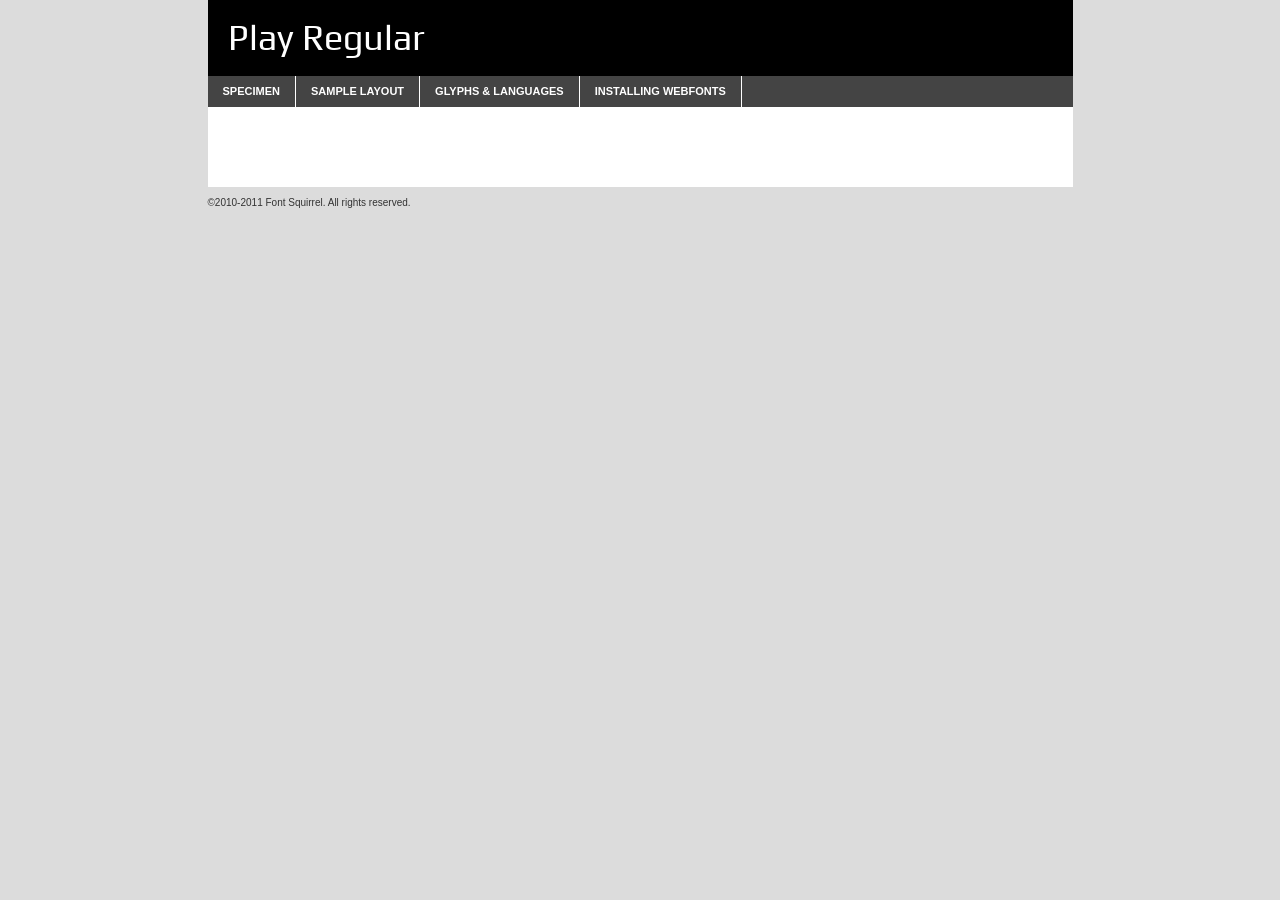
<file: css/font/play-regular-demo.html>
<!DOCTYPE html PUBLIC "-//W3C//DTD XHTML 1.0 Transitional//EN"
	"http://www.w3.org/TR/xhtml1/DTD/xhtml1-transitional.dtd">

<html xmlns="http://www.w3.org/1999/xhtml" xml:lang="en" lang="en">
<head>
	<meta http-equiv="Content-Type" content="text/html; charset=utf-8" />
	<script src="http://ajax.googleapis.com/ajax/libs/jquery/1.7.2/jquery.min.js" type="text/javascript" charset="utf-8"></script>
	<script src="specimen_files/easytabs.js" type="text/javascript" charset="utf-8"></script>
	<link rel="stylesheet" href="specimen_files/specimen_stylesheet.css" type="text/css" charset="utf-8" />
	<link rel="stylesheet" href="stylesheet.css" type="text/css" charset="utf-8" />

	<style type="text/css">
					body{
				font-family: 'playregular';
							}
		</style>

	<title>Play Regular Specimen</title>
	
	
	<script type="text/javascript" charset="utf-8">
		$(document).ready(function() {
			$('#container').easyTabs({defaultContent:1});
		});
	</script>
</head>

<body>
<div id="container">
	<div id="header">
		Play Regular	</div>
	<ul class="tabs">
		<li><a href="#specimen">Specimen</a></li>
		<li><a href="#layout">Sample Layout</a></li>
				<li><a href="#glyphs">Glyphs &amp; Languages</a></li>
		<li><a href="#installing">Installing Webfonts</a></li>
		
	</ul>
	
	<div id="main_content">

		
			<div id="specimen">
		
				<div class="section">
					<div class="grid12 firstcol">
						<div class="huge">AaBb</div>
					</div>
				</div>
		
				<div class="section">
					<div class="glyph_range">A&#x200B;B&#x200b;C&#x200b;D&#x200b;E&#x200b;F&#x200b;G&#x200b;H&#x200b;I&#x200b;J&#x200b;K&#x200b;L&#x200b;M&#x200b;N&#x200b;O&#x200b;P&#x200b;Q&#x200b;R&#x200b;S&#x200b;T&#x200b;U&#x200b;V&#x200b;W&#x200b;X&#x200b;Y&#x200b;Z&#x200b;a&#x200b;b&#x200b;c&#x200b;d&#x200b;e&#x200b;f&#x200b;g&#x200b;h&#x200b;i&#x200b;j&#x200b;k&#x200b;l&#x200b;m&#x200b;n&#x200b;o&#x200b;p&#x200b;q&#x200b;r&#x200b;s&#x200b;t&#x200b;u&#x200b;v&#x200b;w&#x200b;x&#x200b;y&#x200b;z&#x200b;1&#x200b;2&#x200b;3&#x200b;4&#x200b;5&#x200b;6&#x200b;7&#x200b;8&#x200b;9&#x200b;0&#x200b;&amp;&#x200b;.&#x200b;,&#x200b;?&#x200b;!&#x200b;&#64;&#x200b;(&#x200b;)&#x200b;#&#x200b;$&#x200b;%&#x200b;*&#x200b;+&#x200b;-&#x200b;=&#x200b;:&#x200b;;</div>
				</div>
				<div class="section">
					<div class="grid12 firstcol">
						<table class="sample_table">
							<tr><td>10</td><td class="size10">abcdefghijklmnopqrstuvwxyzABCDEFGHIJKLMNOPQRSTUVWXYZ0123456789abcdefghijklmnopqrstuvwxyzABCDEFGHIJKLMNOPQRSTUVWXYZ0123456789abcdefghijklmnopqrstuvwxyzABCDEFGHIJKLMNOPQRSTUVWXYZ</td></tr>
							<tr><td>11</td><td class="size11">abcdefghijklmnopqrstuvwxyzABCDEFGHIJKLMNOPQRSTUVWXYZ0123456789abcdefghijklmnopqrstuvwxyzABCDEFGHIJKLMNOPQRSTUVWXYZ0123456789abcdefghijklmnopqrstuvwxyzABCDEFGHIJKLMNOPQRSTUVWXYZ</td></tr>
							<tr><td>12</td><td class="size12">abcdefghijklmnopqrstuvwxyzABCDEFGHIJKLMNOPQRSTUVWXYZ0123456789abcdefghijklmnopqrstuvwxyzABCDEFGHIJKLMNOPQRSTUVWXYZ0123456789abcdefghijklmnopqrstuvwxyzABCDEFGHIJKLMNOPQRSTUVWXYZ</td></tr>
							<tr><td>13</td><td class="size13">abcdefghijklmnopqrstuvwxyzABCDEFGHIJKLMNOPQRSTUVWXYZ0123456789abcdefghijklmnopqrstuvwxyzABCDEFGHIJKLMNOPQRSTUVWXYZ0123456789abcdefghijklmnopqrstuvwxyzABCDEFGHIJKLMNOPQRSTUVWXYZ</td></tr>
							<tr><td>14</td><td class="size14">abcdefghijklmnopqrstuvwxyzABCDEFGHIJKLMNOPQRSTUVWXYZ0123456789abcdefghijklmnopqrstuvwxyzABCDEFGHIJKLMNOPQRSTUVWXYZ0123456789abcdefghijklmnopqrstuvwxyzABCDEFGHIJKLMNOPQRSTUVWXYZ</td></tr>
							<tr><td>16</td><td class="size16">abcdefghijklmnopqrstuvwxyzABCDEFGHIJKLMNOPQRSTUVWXYZ0123456789abcdefghijklmnopqrstuvwxyzABCDEFGHIJKLMNOPQRSTUVWXYZ</td></tr>
							<tr><td>18</td><td class="size18">abcdefghijklmnopqrstuvwxyzABCDEFGHIJKLMNOPQRSTUVWXYZ0123456789abcdefghijklmnopqrstuvwxyzABCDEFGHIJKLMNOPQRSTUVWXYZ</td></tr>
							<tr><td>20</td><td class="size20">abcdefghijklmnopqrstuvwxyzABCDEFGHIJKLMNOPQRSTUVWXYZ0123456789abcdefghijklmnopqrstuvwxyzABCDEFGHIJKLMNOPQRSTUVWXYZ</td></tr>
							<tr><td>24</td><td class="size24">abcdefghijklmnopqrstuvwxyzABCDEFGHIJKLMNOPQRSTUVWXYZ0123456789abcdefghijklmnopqrstuvwxyzABCDEFGHIJKLMNOPQRSTUVWXYZ</td></tr>
							<tr><td>30</td><td class="size30">abcdefghijklmnopqrstuvwxyzABCDEFGHIJKLMNOPQRSTUVWXYZ0123456789abcdefghijklmnopqrstuvwxyzABCDEFGHIJKLMNOPQRSTUVWXYZ</td></tr>
							<tr><td>36</td><td class="size36">abcdefghijklmnopqrstuvwxyzABCDEFGHIJKLMNOPQRSTUVWXYZ0123456789abcdefghijklmnopqrstuvwxyzABCDEFGHIJKLMNOPQRSTUVWXYZ</td></tr>
							<tr><td>48</td><td class="size48">abcdefghijklmnopqrstuvwxyzABCDEFGHIJKLMNOPQRSTUVWXYZ0123456789abcdefghijklmnopqrstuvwxyzABCDEFGHIJKLMNOPQRSTUVWXYZ</td></tr>
							<tr><td>60</td><td class="size60">abcdefghijklmnopqrstuvwxyzABCDEFGHIJKLMNOPQRSTUVWXYZ0123456789abcdefghijklmnopqrstuvwxyzABCDEFGHIJKLMNOPQRSTUVWXYZ</td></tr>
							<tr><td>72</td><td class="size72">abcdefghijklmnopqrstuvwxyzABCDEFGHIJKLMNOPQRSTUVWXYZ0123456789abcdefghijklmnopqrstuvwxyzABCDEFGHIJKLMNOPQRSTUVWXYZ</td></tr>
							<tr><td>90</td><td class="size90">abcdefghijklmnopqrstuvwxyzABCDEFGHIJKLMNOPQRSTUVWXYZ0123456789abcdefghijklmnopqrstuvwxyzABCDEFGHIJKLMNOPQRSTUVWXYZ</td></tr>
						</table>
				
					</div>
			
				</div>
		
		
		
								<div class="section" id="bodycomparison">


										<div id="xheight">
				<div class="fontbody">&#xE000;&#xE000;&#xE000;&#xE000;&#xE000;&#xE000;&#xE000;&#xE000;&#xE000;&#xE000;&#xE000;&#xE000;&#xE000;&#xE000;&#xE000;&#xE000;&#xE000;&#xE000;&#xE000;&#xE000;&#xE000;&#xE000;&#xE000;&#xE000;&#xE000;&#xE000;&#xE000;&#xE000;&#xE000;&#xE000;&#xE000;&#xE000;&#xE000;&#xE000;&#xE000;&#xE000;&#xE000;&#xE000;&#xE000;&#xE000;&#xE000;&#xE000;&#xE000;&#xE000;&#xE000;&#xE000;&#xE000;&#xE000;&#xE000;&#xE000;&#xE000;&#xE000;&#xE000;&#xE000;&#xE000;&#xE000;&#xE000;&#xE000;&#xE000;&#xE000;&#xE000;&#xE000;&#xE000;&#xE000;&#xE000;&#xE000;&#xE000;&#xE000;&#xE000;&#xE000;&#xE000;&#xE000;&#xE000;&#xE000;&#xE000;&#xE000;&#xE000;&#xE000;&#xE000;&#xE000;&#xE000;&#xE000;&#xE000;&#xE000;&#xE000;&#xE000;&#xE000;&#xE000;&#xE000;&#xE000;&#xE000;&#xE000;&#xE000;&#xE000;&#xE000;&#xE000;&#xE000;&#xE000;&#xE000;body</div><div class="arialbody">body</div><div class="verdanabody">body</div><div class="georgiabody">body</div></div>
										<div class="fontbody" style="z-index:1">
											body<span>Play Regular</span>
										</div>
										<div class="arialbody" style="z-index:1">
											body<span>Arial</span>
										</div>
										<div class="verdanabody" style="z-index:1">
											body<span>Verdana</span>
										</div>
										<div class="georgiabody" style="z-index:1">
											body<span>Georgia</span>
										</div>



								</div>
		
		
				<div class="section psample psample_row1" id="">
					
					<div class="grid2 firstcol">
						<p class="size10"><span>10.</span>Aenean lacinia bibendum nulla sed consectetur. Fusce dapibus, tellus ac cursus commodo, tortor mauris condimentum nibh, ut fermentum massa justo sit amet risus. Nullam id dolor id nibh ultricies vehicula ut id elit. Cum sociis natoque penatibus et magnis dis parturient montes, nascetur ridiculus mus. Nulla vitae elit libero, a pharetra augue.</p>
			
					</div>
					<div class="grid3">
						<p class="size11"><span>11.</span>Aenean lacinia bibendum nulla sed consectetur. Fusce dapibus, tellus ac cursus commodo, tortor mauris condimentum nibh, ut fermentum massa justo sit amet risus. Nullam id dolor id nibh ultricies vehicula ut id elit. Cum sociis natoque penatibus et magnis dis parturient montes, nascetur ridiculus mus. Nulla vitae elit libero, a pharetra augue.</p>
			
					</div>
					<div class="grid3">
						<p class="size12"><span>12.</span>Aenean lacinia bibendum nulla sed consectetur. Fusce dapibus, tellus ac cursus commodo, tortor mauris condimentum nibh, ut fermentum massa justo sit amet risus. Nullam id dolor id nibh ultricies vehicula ut id elit. Cum sociis natoque penatibus et magnis dis parturient montes, nascetur ridiculus mus. Nulla vitae elit libero, a pharetra augue.</p>
			
					</div>
					<div class="grid4">
						<p class="size13"><span>13.</span>Aenean lacinia bibendum nulla sed consectetur. Fusce dapibus, tellus ac cursus commodo, tortor mauris condimentum nibh, ut fermentum massa justo sit amet risus. Nullam id dolor id nibh ultricies vehicula ut id elit. Cum sociis natoque penatibus et magnis dis parturient montes, nascetur ridiculus mus. Nulla vitae elit libero, a pharetra augue.</p>
			
					</div>
					<div class="white_blend"></div>
					
				</div>
				<div class="section psample psample_row2" id="">
					<div class="grid3 firstcol">
						<p class="size14"><span>14.</span>Aenean lacinia bibendum nulla sed consectetur. Fusce dapibus, tellus ac cursus commodo, tortor mauris condimentum nibh, ut fermentum massa justo sit amet risus. Nullam id dolor id nibh ultricies vehicula ut id elit. Cum sociis natoque penatibus et magnis dis parturient montes, nascetur ridiculus mus. Nulla vitae elit libero, a pharetra augue.</p>
			
					</div>
					<div class="grid4">
						<p class="size16"><span>16.</span>Aenean lacinia bibendum nulla sed consectetur. Fusce dapibus, tellus ac cursus commodo, tortor mauris condimentum nibh, ut fermentum massa justo sit amet risus. Nullam id dolor id nibh ultricies vehicula ut id elit. Cum sociis natoque penatibus et magnis dis parturient montes, nascetur ridiculus mus. Nulla vitae elit libero, a pharetra augue.</p>
			
					</div>
					<div class="grid5">
						<p class="size18"><span>18.</span>Aenean lacinia bibendum nulla sed consectetur. Fusce dapibus, tellus ac cursus commodo, tortor mauris condimentum nibh, ut fermentum massa justo sit amet risus. Nullam id dolor id nibh ultricies vehicula ut id elit. Cum sociis natoque penatibus et magnis dis parturient montes, nascetur ridiculus mus. Nulla vitae elit libero, a pharetra augue.</p>
			
					</div>

					<div class="white_blend"></div>

				</div>
				
				<div class="section psample psample_row3" id="">
					<div class="grid5 firstcol">
						<p class="size20"><span>20.</span>Aenean lacinia bibendum nulla sed consectetur. Fusce dapibus, tellus ac cursus commodo, tortor mauris condimentum nibh, ut fermentum massa justo sit amet risus. Nullam id dolor id nibh ultricies vehicula ut id elit. Cum sociis natoque penatibus et magnis dis parturient montes, nascetur ridiculus mus. Nulla vitae elit libero, a pharetra augue.</p>
					</div>
					<div class="grid7">
						<p class="size24"><span>24.</span>Aenean lacinia bibendum nulla sed consectetur. Fusce dapibus, tellus ac cursus commodo, tortor mauris condimentum nibh, ut fermentum massa justo sit amet risus. Nullam id dolor id nibh ultricies vehicula ut id elit. Cum sociis natoque penatibus et magnis dis parturient montes, nascetur ridiculus mus. Nulla vitae elit libero, a pharetra augue.</p>
					</div>
					
					<div class="white_blend"></div>
					
				</div>
				
				<div class="section psample psample_row4" id="">
					<div class="grid12 firstcol">
						<p class="size30"><span>30.</span>Aenean lacinia bibendum nulla sed consectetur. Fusce dapibus, tellus ac cursus commodo, tortor mauris condimentum nibh, ut fermentum massa justo sit amet risus. Nullam id dolor id nibh ultricies vehicula ut id elit. Cum sociis natoque penatibus et magnis dis parturient montes, nascetur ridiculus mus. Nulla vitae elit libero, a pharetra augue.</p>
					</div>
					<div class="white_blend"></div>
					
				</div>
				
				
				
				<div class="section psample psample_row1 fullreverse">
					<div class="grid2 firstcol">
						<p class="size10"><span>10.</span>Aenean lacinia bibendum nulla sed consectetur. Fusce dapibus, tellus ac cursus commodo, tortor mauris condimentum nibh, ut fermentum massa justo sit amet risus. Nullam id dolor id nibh ultricies vehicula ut id elit. Cum sociis natoque penatibus et magnis dis parturient montes, nascetur ridiculus mus. Nulla vitae elit libero, a pharetra augue.</p>
			
					</div>
					<div class="grid3">
						<p class="size11"><span>11.</span>Aenean lacinia bibendum nulla sed consectetur. Fusce dapibus, tellus ac cursus commodo, tortor mauris condimentum nibh, ut fermentum massa justo sit amet risus. Nullam id dolor id nibh ultricies vehicula ut id elit. Cum sociis natoque penatibus et magnis dis parturient montes, nascetur ridiculus mus. Nulla vitae elit libero, a pharetra augue.</p>
			
					</div>
					<div class="grid3">
						<p class="size12"><span>12.</span>Aenean lacinia bibendum nulla sed consectetur. Fusce dapibus, tellus ac cursus commodo, tortor mauris condimentum nibh, ut fermentum massa justo sit amet risus. Nullam id dolor id nibh ultricies vehicula ut id elit. Cum sociis natoque penatibus et magnis dis parturient montes, nascetur ridiculus mus. Nulla vitae elit libero, a pharetra augue.</p>
			
					</div>
					<div class="grid4">
						<p class="size13"><span>13.</span>Aenean lacinia bibendum nulla sed consectetur. Fusce dapibus, tellus ac cursus commodo, tortor mauris condimentum nibh, ut fermentum massa justo sit amet risus. Nullam id dolor id nibh ultricies vehicula ut id elit. Cum sociis natoque penatibus et magnis dis parturient montes, nascetur ridiculus mus. Nulla vitae elit libero, a pharetra augue.</p>
			
					</div>
					<div class="black_blend"></div>
					
				</div>
				
				<div class="section psample psample_row2 fullreverse">
					<div class="grid3 firstcol">
						<p class="size14"><span>14.</span>Aenean lacinia bibendum nulla sed consectetur. Fusce dapibus, tellus ac cursus commodo, tortor mauris condimentum nibh, ut fermentum massa justo sit amet risus. Nullam id dolor id nibh ultricies vehicula ut id elit. Cum sociis natoque penatibus et magnis dis parturient montes, nascetur ridiculus mus. Nulla vitae elit libero, a pharetra augue.</p>
			
					</div>
					<div class="grid4">
						<p class="size16"><span>16.</span>Aenean lacinia bibendum nulla sed consectetur. Fusce dapibus, tellus ac cursus commodo, tortor mauris condimentum nibh, ut fermentum massa justo sit amet risus. Nullam id dolor id nibh ultricies vehicula ut id elit. Cum sociis natoque penatibus et magnis dis parturient montes, nascetur ridiculus mus. Nulla vitae elit libero, a pharetra augue.</p>
			
					</div>
					<div class="grid5">
						<p class="size18"><span>18.</span>Aenean lacinia bibendum nulla sed consectetur. Fusce dapibus, tellus ac cursus commodo, tortor mauris condimentum nibh, ut fermentum massa justo sit amet risus. Nullam id dolor id nibh ultricies vehicula ut id elit. Cum sociis natoque penatibus et magnis dis parturient montes, nascetur ridiculus mus. Nulla vitae elit libero, a pharetra augue.</p>
			
					</div>
					<div class="black_blend"></div>

				</div>
				
				<div class="section psample fullreverse psample_row3" id="">
					<div class="grid5 firstcol">
						<p class="size20"><span>20.</span>Aenean lacinia bibendum nulla sed consectetur. Fusce dapibus, tellus ac cursus commodo, tortor mauris condimentum nibh, ut fermentum massa justo sit amet risus. Nullam id dolor id nibh ultricies vehicula ut id elit. Cum sociis natoque penatibus et magnis dis parturient montes, nascetur ridiculus mus. Nulla vitae elit libero, a pharetra augue.</p>
					</div>
					<div class="grid7">
						<p class="size24"><span>24.</span>Aenean lacinia bibendum nulla sed consectetur. Fusce dapibus, tellus ac cursus commodo, tortor mauris condimentum nibh, ut fermentum massa justo sit amet risus. Nullam id dolor id nibh ultricies vehicula ut id elit. Cum sociis natoque penatibus et magnis dis parturient montes, nascetur ridiculus mus. Nulla vitae elit libero, a pharetra augue.</p>
					</div>
					
					<div class="black_blend"></div>
					
				</div>
				
				<div class="section psample fullreverse psample_row4" id="" style="border-bottom: 20px #000 solid;">
					<div class="grid12 firstcol">
						<p class="size30"><span>30.</span>Aenean lacinia bibendum nulla sed consectetur. Fusce dapibus, tellus ac cursus commodo, tortor mauris condimentum nibh, ut fermentum massa justo sit amet risus. Nullam id dolor id nibh ultricies vehicula ut id elit. Cum sociis natoque penatibus et magnis dis parturient montes, nascetur ridiculus mus. Nulla vitae elit libero, a pharetra augue.</p>
					</div>
					<div class="black_blend"></div>
					
				</div>
				
				
				
				
			</div>
			
			<div id="layout">
				
				<div class="section">
					
					<div class="grid12 firstcol">
						<h1>Lorem Ipsum Dolor</h1>
						<h2>Etiam porta sem malesuada magna mollis euismod</h2>
						
						<p class="byline">By <a href="#link">Aenean Lacinia</a></p>
					</div>
				</div>
				<div class="section">
					<div class="grid8 firstcol">
						<p class="large">Donec sed odio dui. Morbi leo risus, porta ac consectetur ac, vestibulum at eros. Fusce dapibus, tellus ac cursus commodo, tortor mauris condimentum nibh, ut fermentum massa justo sit amet risus. </p>

						
						<h3>Pellentesque ornare sem</h3>

						<p>Maecenas sed diam eget risus varius blandit sit amet non magna. Maecenas faucibus mollis interdum. Donec ullamcorper nulla non metus auctor fringilla. Nullam id dolor id nibh ultricies vehicula ut id elit. Nullam id dolor id nibh ultricies vehicula ut id elit. </p>

						<p>Aenean eu leo quam. Pellentesque ornare sem lacinia quam venenatis vestibulum. Lorem ipsum dolor sit amet, consectetur adipiscing elit. Cum sociis natoque penatibus et magnis dis parturient montes, nascetur ridiculus mus. </p>

						<p>Nulla vitae elit libero, a pharetra augue. Praesent commodo cursus magna, vel scelerisque nisl consectetur et. Aenean lacinia bibendum nulla sed consectetur. </p>

						<p>Nullam quis risus eget urna mollis ornare vel eu leo. Nullam quis risus eget urna mollis ornare vel eu leo. Maecenas sed diam eget risus varius blandit sit amet non magna. Donec ullamcorper nulla non metus auctor fringilla. </p>

						<h3>Cras mattis consectetur</h3>

						<p>Aenean eu leo quam. Pellentesque ornare sem lacinia quam venenatis vestibulum. Aenean lacinia bibendum nulla sed consectetur. Integer posuere erat a ante venenatis dapibus posuere velit aliquet. Cras mattis consectetur purus sit amet fermentum. </p>

						<p>Nullam id dolor id nibh ultricies vehicula ut id elit. Nullam quis risus eget urna mollis ornare vel eu leo. Cras mattis consectetur purus sit amet fermentum.</p>
					</div>
					
					<div class="grid4 sidebar">
						
						<div class="box reverse">
							<p class="last">Nullam quis risus eget urna mollis ornare vel eu leo. Donec ullamcorper nulla non metus auctor fringilla. Cras mattis consectetur purus sit amet fermentum. Sed posuere consectetur est at lobortis. Lorem ipsum dolor sit amet, consectetur adipiscing elit. </p>
						</div>
						
						<p class="caption">Maecenas sed diam eget risus varius.</p>

						<p>Vestibulum id ligula porta felis euismod semper. Integer posuere erat a ante venenatis dapibus posuere velit aliquet. Vestibulum id ligula porta felis euismod semper. Sed posuere consectetur est at lobortis. Maecenas sed diam eget risus varius blandit sit amet non magna. Fusce dapibus, tellus ac cursus commodo, tortor mauris condimentum nibh, ut fermentum massa justo sit amet risus. </p>

					

						<p>Duis mollis, est non commodo luctus, nisi erat porttitor ligula, eget lacinia odio sem nec elit. Aenean lacinia bibendum nulla sed consectetur. Vivamus sagittis lacus vel augue laoreet rutrum faucibus dolor auctor. Aenean lacinia bibendum nulla sed consectetur. Nullam quis risus eget urna mollis ornare vel eu leo. </p>

						<p>Praesent commodo cursus magna, vel scelerisque nisl consectetur et. Donec ullamcorper nulla non metus auctor fringilla. Maecenas faucibus mollis interdum. Fusce dapibus, tellus ac cursus commodo, tortor mauris condimentum nibh, ut fermentum massa justo sit amet risus. </p>

					</div>
				</div>
				
			</div>


			



		<div id="glyphs">
			<div class="section">
				<div class="grid12 firstcol">
			
				<h1>Language Support</h1>
				<p>The subset of Play Regular in this kit supports the following languages:<br />
			
					Albanian, Danish, Dutch, English, Faroese, French, German, Icelandic, Italian, Malagasy, Norwegian, Spanish, Swedish				</p>
				<h1>Glyph Chart</h1>
				<p>The subset of Play Regular in this kit includes all the glyphs listed below. Unicode entities are included above each glyph to help you insert individual characters into your layout.</p>
				<div id="glyph_chart">
			
																														 <div><p>&amp;#13;</p>&#13;</div>
																				 <div><p>&amp;#32;</p>&#32;</div>
																				 <div><p>&amp;#33;</p>&#33;</div>
																				 <div><p>&amp;#34;</p>&#34;</div>
																				 <div><p>&amp;#35;</p>&#35;</div>
																				 <div><p>&amp;#36;</p>&#36;</div>
																				 <div><p>&amp;#37;</p>&#37;</div>
																				 <div><p>&amp;#38;</p>&#38;</div>
																				 <div><p>&amp;#39;</p>&#39;</div>
																				 <div><p>&amp;#40;</p>&#40;</div>
																				 <div><p>&amp;#41;</p>&#41;</div>
																				 <div><p>&amp;#42;</p>&#42;</div>
																				 <div><p>&amp;#43;</p>&#43;</div>
																				 <div><p>&amp;#44;</p>&#44;</div>
																				 <div><p>&amp;#45;</p>&#45;</div>
																				 <div><p>&amp;#46;</p>&#46;</div>
																				 <div><p>&amp;#47;</p>&#47;</div>
																				 <div><p>&amp;#48;</p>&#48;</div>
																				 <div><p>&amp;#49;</p>&#49;</div>
																				 <div><p>&amp;#50;</p>&#50;</div>
																				 <div><p>&amp;#51;</p>&#51;</div>
																				 <div><p>&amp;#52;</p>&#52;</div>
																				 <div><p>&amp;#53;</p>&#53;</div>
																				 <div><p>&amp;#54;</p>&#54;</div>
																				 <div><p>&amp;#55;</p>&#55;</div>
																				 <div><p>&amp;#56;</p>&#56;</div>
																				 <div><p>&amp;#57;</p>&#57;</div>
																				 <div><p>&amp;#58;</p>&#58;</div>
																				 <div><p>&amp;#59;</p>&#59;</div>
																				 <div><p>&amp;#60;</p>&#60;</div>
																				 <div><p>&amp;#61;</p>&#61;</div>
																				 <div><p>&amp;#62;</p>&#62;</div>
																				 <div><p>&amp;#63;</p>&#63;</div>
																				 <div><p>&amp;#64;</p>&#64;</div>
																				 <div><p>&amp;#65;</p>&#65;</div>
																				 <div><p>&amp;#66;</p>&#66;</div>
																				 <div><p>&amp;#67;</p>&#67;</div>
																				 <div><p>&amp;#68;</p>&#68;</div>
																				 <div><p>&amp;#69;</p>&#69;</div>
																				 <div><p>&amp;#70;</p>&#70;</div>
																				 <div><p>&amp;#71;</p>&#71;</div>
																				 <div><p>&amp;#72;</p>&#72;</div>
																				 <div><p>&amp;#73;</p>&#73;</div>
																				 <div><p>&amp;#74;</p>&#74;</div>
																				 <div><p>&amp;#75;</p>&#75;</div>
																				 <div><p>&amp;#76;</p>&#76;</div>
																				 <div><p>&amp;#77;</p>&#77;</div>
																				 <div><p>&amp;#78;</p>&#78;</div>
																				 <div><p>&amp;#79;</p>&#79;</div>
																				 <div><p>&amp;#80;</p>&#80;</div>
																				 <div><p>&amp;#81;</p>&#81;</div>
																				 <div><p>&amp;#82;</p>&#82;</div>
																				 <div><p>&amp;#83;</p>&#83;</div>
																				 <div><p>&amp;#84;</p>&#84;</div>
																				 <div><p>&amp;#85;</p>&#85;</div>
																				 <div><p>&amp;#86;</p>&#86;</div>
																				 <div><p>&amp;#87;</p>&#87;</div>
																				 <div><p>&amp;#88;</p>&#88;</div>
																				 <div><p>&amp;#89;</p>&#89;</div>
																				 <div><p>&amp;#90;</p>&#90;</div>
																				 <div><p>&amp;#91;</p>&#91;</div>
																				 <div><p>&amp;#92;</p>&#92;</div>
																				 <div><p>&amp;#93;</p>&#93;</div>
																				 <div><p>&amp;#94;</p>&#94;</div>
																				 <div><p>&amp;#95;</p>&#95;</div>
																				 <div><p>&amp;#96;</p>&#96;</div>
																				 <div><p>&amp;#97;</p>&#97;</div>
																				 <div><p>&amp;#98;</p>&#98;</div>
																				 <div><p>&amp;#99;</p>&#99;</div>
																				 <div><p>&amp;#100;</p>&#100;</div>
																				 <div><p>&amp;#101;</p>&#101;</div>
																				 <div><p>&amp;#102;</p>&#102;</div>
																				 <div><p>&amp;#103;</p>&#103;</div>
																				 <div><p>&amp;#104;</p>&#104;</div>
																				 <div><p>&amp;#105;</p>&#105;</div>
																				 <div><p>&amp;#106;</p>&#106;</div>
																				 <div><p>&amp;#107;</p>&#107;</div>
																				 <div><p>&amp;#108;</p>&#108;</div>
																				 <div><p>&amp;#109;</p>&#109;</div>
																				 <div><p>&amp;#110;</p>&#110;</div>
																				 <div><p>&amp;#111;</p>&#111;</div>
																				 <div><p>&amp;#112;</p>&#112;</div>
																				 <div><p>&amp;#113;</p>&#113;</div>
																				 <div><p>&amp;#114;</p>&#114;</div>
																				 <div><p>&amp;#115;</p>&#115;</div>
																				 <div><p>&amp;#116;</p>&#116;</div>
																				 <div><p>&amp;#117;</p>&#117;</div>
																				 <div><p>&amp;#118;</p>&#118;</div>
																				 <div><p>&amp;#119;</p>&#119;</div>
																				 <div><p>&amp;#120;</p>&#120;</div>
																				 <div><p>&amp;#121;</p>&#121;</div>
																				 <div><p>&amp;#122;</p>&#122;</div>
																				 <div><p>&amp;#123;</p>&#123;</div>
																				 <div><p>&amp;#124;</p>&#124;</div>
																				 <div><p>&amp;#125;</p>&#125;</div>
																				 <div><p>&amp;#126;</p>&#126;</div>
																				 <div><p>&amp;#160;</p>&#160;</div>
																				 <div><p>&amp;#161;</p>&#161;</div>
																				 <div><p>&amp;#162;</p>&#162;</div>
																				 <div><p>&amp;#163;</p>&#163;</div>
																				 <div><p>&amp;#164;</p>&#164;</div>
																				 <div><p>&amp;#165;</p>&#165;</div>
																				 <div><p>&amp;#166;</p>&#166;</div>
																				 <div><p>&amp;#167;</p>&#167;</div>
																				 <div><p>&amp;#168;</p>&#168;</div>
																				 <div><p>&amp;#169;</p>&#169;</div>
																				 <div><p>&amp;#170;</p>&#170;</div>
																				 <div><p>&amp;#171;</p>&#171;</div>
																				 <div><p>&amp;#172;</p>&#172;</div>
																				 <div><p>&amp;#173;</p>&#173;</div>
																				 <div><p>&amp;#174;</p>&#174;</div>
																				 <div><p>&amp;#175;</p>&#175;</div>
																				 <div><p>&amp;#176;</p>&#176;</div>
																				 <div><p>&amp;#177;</p>&#177;</div>
																				 <div><p>&amp;#178;</p>&#178;</div>
																				 <div><p>&amp;#179;</p>&#179;</div>
																				 <div><p>&amp;#180;</p>&#180;</div>
																				 <div><p>&amp;#181;</p>&#181;</div>
																				 <div><p>&amp;#182;</p>&#182;</div>
																				 <div><p>&amp;#183;</p>&#183;</div>
																				 <div><p>&amp;#184;</p>&#184;</div>
																				 <div><p>&amp;#185;</p>&#185;</div>
																				 <div><p>&amp;#186;</p>&#186;</div>
																				 <div><p>&amp;#187;</p>&#187;</div>
																				 <div><p>&amp;#188;</p>&#188;</div>
																				 <div><p>&amp;#189;</p>&#189;</div>
																				 <div><p>&amp;#190;</p>&#190;</div>
																				 <div><p>&amp;#191;</p>&#191;</div>
																				 <div><p>&amp;#192;</p>&#192;</div>
																				 <div><p>&amp;#193;</p>&#193;</div>
																				 <div><p>&amp;#194;</p>&#194;</div>
																				 <div><p>&amp;#195;</p>&#195;</div>
																				 <div><p>&amp;#196;</p>&#196;</div>
																				 <div><p>&amp;#197;</p>&#197;</div>
																				 <div><p>&amp;#198;</p>&#198;</div>
																				 <div><p>&amp;#199;</p>&#199;</div>
																				 <div><p>&amp;#200;</p>&#200;</div>
																				 <div><p>&amp;#201;</p>&#201;</div>
																				 <div><p>&amp;#202;</p>&#202;</div>
																				 <div><p>&amp;#203;</p>&#203;</div>
																				 <div><p>&amp;#204;</p>&#204;</div>
																				 <div><p>&amp;#205;</p>&#205;</div>
																				 <div><p>&amp;#206;</p>&#206;</div>
																				 <div><p>&amp;#207;</p>&#207;</div>
																				 <div><p>&amp;#208;</p>&#208;</div>
																				 <div><p>&amp;#209;</p>&#209;</div>
																				 <div><p>&amp;#210;</p>&#210;</div>
																				 <div><p>&amp;#211;</p>&#211;</div>
																				 <div><p>&amp;#212;</p>&#212;</div>
																				 <div><p>&amp;#213;</p>&#213;</div>
																				 <div><p>&amp;#214;</p>&#214;</div>
																				 <div><p>&amp;#215;</p>&#215;</div>
																				 <div><p>&amp;#216;</p>&#216;</div>
																				 <div><p>&amp;#217;</p>&#217;</div>
																				 <div><p>&amp;#218;</p>&#218;</div>
																				 <div><p>&amp;#219;</p>&#219;</div>
																				 <div><p>&amp;#220;</p>&#220;</div>
																				 <div><p>&amp;#221;</p>&#221;</div>
																				 <div><p>&amp;#222;</p>&#222;</div>
																				 <div><p>&amp;#223;</p>&#223;</div>
																				 <div><p>&amp;#224;</p>&#224;</div>
																				 <div><p>&amp;#225;</p>&#225;</div>
																				 <div><p>&amp;#226;</p>&#226;</div>
																				 <div><p>&amp;#227;</p>&#227;</div>
																				 <div><p>&amp;#228;</p>&#228;</div>
																				 <div><p>&amp;#229;</p>&#229;</div>
																				 <div><p>&amp;#230;</p>&#230;</div>
																				 <div><p>&amp;#231;</p>&#231;</div>
																				 <div><p>&amp;#232;</p>&#232;</div>
																				 <div><p>&amp;#233;</p>&#233;</div>
																				 <div><p>&amp;#234;</p>&#234;</div>
																				 <div><p>&amp;#235;</p>&#235;</div>
																				 <div><p>&amp;#236;</p>&#236;</div>
																				 <div><p>&amp;#237;</p>&#237;</div>
																				 <div><p>&amp;#238;</p>&#238;</div>
																				 <div><p>&amp;#239;</p>&#239;</div>
																				 <div><p>&amp;#240;</p>&#240;</div>
																				 <div><p>&amp;#241;</p>&#241;</div>
																				 <div><p>&amp;#242;</p>&#242;</div>
																				 <div><p>&amp;#243;</p>&#243;</div>
																				 <div><p>&amp;#244;</p>&#244;</div>
																				 <div><p>&amp;#245;</p>&#245;</div>
																				 <div><p>&amp;#246;</p>&#246;</div>
																				 <div><p>&amp;#247;</p>&#247;</div>
																				 <div><p>&amp;#248;</p>&#248;</div>
																				 <div><p>&amp;#249;</p>&#249;</div>
																				 <div><p>&amp;#250;</p>&#250;</div>
																				 <div><p>&amp;#251;</p>&#251;</div>
																				 <div><p>&amp;#252;</p>&#252;</div>
																				 <div><p>&amp;#253;</p>&#253;</div>
																				 <div><p>&amp;#254;</p>&#254;</div>
																				 <div><p>&amp;#255;</p>&#255;</div>
																				 <div><p>&amp;#338;</p>&#338;</div>
																				 <div><p>&amp;#339;</p>&#339;</div>
																				 <div><p>&amp;#376;</p>&#376;</div>
																				 <div><p>&amp;#710;</p>&#710;</div>
																				 <div><p>&amp;#732;</p>&#732;</div>
																				 <div><p>&amp;#8192;</p>&#8192;</div>
																				 <div><p>&amp;#8193;</p>&#8193;</div>
																				 <div><p>&amp;#8194;</p>&#8194;</div>
																				 <div><p>&amp;#8195;</p>&#8195;</div>
																				 <div><p>&amp;#8196;</p>&#8196;</div>
																				 <div><p>&amp;#8197;</p>&#8197;</div>
																				 <div><p>&amp;#8198;</p>&#8198;</div>
																				 <div><p>&amp;#8199;</p>&#8199;</div>
																				 <div><p>&amp;#8200;</p>&#8200;</div>
																				 <div><p>&amp;#8201;</p>&#8201;</div>
																				 <div><p>&amp;#8202;</p>&#8202;</div>
																				 <div><p>&amp;#8208;</p>&#8208;</div>
																				 <div><p>&amp;#8209;</p>&#8209;</div>
																				 <div><p>&amp;#8210;</p>&#8210;</div>
																				 <div><p>&amp;#8211;</p>&#8211;</div>
																				 <div><p>&amp;#8212;</p>&#8212;</div>
																				 <div><p>&amp;#8216;</p>&#8216;</div>
																				 <div><p>&amp;#8217;</p>&#8217;</div>
																				 <div><p>&amp;#8218;</p>&#8218;</div>
																				 <div><p>&amp;#8220;</p>&#8220;</div>
																				 <div><p>&amp;#8221;</p>&#8221;</div>
																				 <div><p>&amp;#8222;</p>&#8222;</div>
																				 <div><p>&amp;#8226;</p>&#8226;</div>
																				 <div><p>&amp;#8230;</p>&#8230;</div>
																				 <div><p>&amp;#8239;</p>&#8239;</div>
																				 <div><p>&amp;#8249;</p>&#8249;</div>
																				 <div><p>&amp;#8250;</p>&#8250;</div>
																				 <div><p>&amp;#8287;</p>&#8287;</div>
																				 <div><p>&amp;#8364;</p>&#8364;</div>
																				 <div><p>&amp;#8482;</p>&#8482;</div>
																				 <div><p>&amp;#57344;</p>&#57344;</div>
																				 <div><p>&amp;#64257;</p>&#64257;</div>
																				 <div><p>&amp;#64258;</p>&#64258;</div>
																				 <div><p>&amp;#64259;</p>&#64259;</div>
																				 <div><p>&amp;#64260;</p>&#64260;</div>
																												</div>	
				</div>
		
		
			</div>
		</div>
		
		
		<div id="specs">
			
		</div>
	
		<div id="installing">
			<div class="section">
				<div class="grid7 firstcol">
					<h1>Installing Webfonts</h1>
					
					<p>Webfonts are supported by all major browser platforms but not all in the same way. There are currently four different font formats that must be included in order to target all browsers. This includes TTF, WOFF, EOT and SVG.</p>
					
					<h2>1. Upload your webfonts</h2>
					<p>You must upload your webfont kit to your website. They should be in or near the same directory as your CSS files.</p>
					
					<h2>2. Include the webfont stylesheet</h2>
					<p>A special CSS @font-face declaration helps the various browsers select the appropriate font it needs without causing you a bunch of headaches. Learn more about this syntax by reading the <a href="http://www.fontspring.com/blog/further-hardening-of-the-bulletproof-syntax">Fontspring blog post</a> about it. The code for it is as follows:</p>


<code>
@font-face{ 
	font-family: 'MyWebFont';
	src: url('WebFont.eot');
	src: url('WebFont.eot?#iefix') format('embedded-opentype'),
	     url('WebFont.woff') format('woff'),
	     url('WebFont.ttf') format('truetype'),
	     url('WebFont.svg#webfont') format('svg');
}
</code>

	<p>We've already gone ahead and generated the code for you. All you have to do is link to the stylesheet in your HTML, like this:</p>
	<code>&lt;link rel=&quot;stylesheet&quot; href=&quot;stylesheet.css&quot; type=&quot;text/css&quot; charset=&quot;utf-8&quot; /&gt;</code>

					<h2>3. Modify your own stylesheet</h2>
					<p>To take advantage of your new fonts, you must tell your stylesheet to use them. Look at the original @font-face declaration above and find the property called "font-family." The name linked there will be what you use to reference the font. Prepend that webfont name to the font stack in the "font-family" property, inside the selector you want to change. For example:</p>
<code>p { font-family: 'WebFont', Arial, sans-serif; }</code>

<h2>4. Test</h2>
<p>Getting webfonts to work cross-browser <em>can</em> be tricky. Use the information in the sidebar to help you if you find that fonts aren't loading in a particular browser.</p>
				</div>
				
				<div class="grid5 sidebar">
					<div class="box">
						<h2>Troubleshooting<br />Font-Face Problems</h2>
						<p>Having trouble getting your webfonts to load in your new website? Here are some tips to sort out what might be the problem.</p>

						<h3>Fonts not showing in any browser</h3>

						<p>This sounds like you need to work on the plumbing. You either did not upload the fonts to the correct directory, or you did not link the fonts properly in the CSS. If you've confirmed that all this is correct and you still have a problem, take a look at your .htaccess file and see if requests are getting intercepted.</p>

						<h3>Fonts not loading in iPhone or iPad</h3>

						<p>The most common problem here is that you are serving the fonts from an IIS server. IIS refuses to serve files that have unknown MIME types. If that is the case, you must set the MIME type for SVG to "image/svg+xml" in the server settings. Follow these instructions from Microsoft if you need help.</p>

						<h3>Fonts not loading in Firefox</h3>

						<p>The primary reason for this failure? You are still using a version Firefox older than 3.5. So upgrade already! If that isn't it, then you are very likely serving fonts from a different domain. Firefox requires that all font assets be served from the same domain. Lastly it is possible that you need to add WOFF to your list of MIME types (if you are serving via IIS.)</p>

						<h3>Fonts not loading in IE</h3>

						<p>Are you looking at Internet Explorer on an actual Windows machine or are you cheating by using a service like Adobe BrowserLab? Many of these screenshot services do not render @font-face for IE. Best to test it on a real machine.</p>

						<h3>Fonts not loading in IE9</h3>

						<p>IE9, like Firefox, requires that fonts be served from the same domain as the website. Make sure that is the case.</p>
					</div>
				</div>
			</div>
			
		</div>
	
	</div>
	<div id="footer">
		<p>&copy;2010-2011 Font Squirrel. All rights reserved.</p>
	</div>
</div>
</body>
</html>
</file>
<file: demo/css/jqm-demos.css>
.jqm-demos strong{font-weight:bold}.jqm-demos img{max-width:100%}body,.jqm-demos{background-color:#fefefe}.jqm-header{background:#fff;border-top:3px solid #6aba2f;border-bottom:1px solid #e0e0e0;color:#777;text-shadow:0 1px 0 #fff;-webkit-box-shadow:0 0 5px rgba(0,0,0,.15);-moz-box-shadow:0 0 5px rgba(0,0,0,.15);box-shadow:0 0 5px rgba(0,0,0,.15)}.jqm-header.ui-header-fixed:not(.ui-fixed-hidden){border-top-width:4px;padding-top:0}.jqm-header h1.jqm-logo{font-size:1em;margin:.6em 3.375em}.jqm-header .jqm-logo a{display:inline-block;text-decoration:none;min-height:40px}.jqm-header .jqm-logo img{display:block;width:140px;height:auto}.jqm-demos-home .jqm-header .jqm-logo img{display:inline-block}.jqm-header>.ui-btn{width:31px;height:31px;-webkit-border-radius:0;border-radius:0}.jqm-header>.ui-btn,.jqm-header.ui-header-fixed.ui-fixed-hidden>.ui-btn-icon-notext{top:1.1em}.jqm-header .jqm-navmenu-link{left:15px}.jqm-header .jqm-search-link{right:15px}.jqm-header>.ui-btn,.jqm-header>.ui-btn .ui-btn-inner{border:0;background:0}.jqm-header>.ui-btn,.jqm-header>.ui-btn .ui-icon{-webkit-box-shadow:none;-moz-box-shadow:none;box-shadow:none}.jqm-header>.ui-btn .ui-icon{background-image:url(jqm_demo-icons-sd.png);background-color:transparent;width:31px;height:31px;margin:0}.jqm-header .jqm-navmenu-link .ui-icon{background-position:-3px 50%}.jqm-header .jqm-search-link .ui-icon{background-position:-100px -2px}.jqm-search-toggle .jqm-search-link .ui-icon{background-position:-51px -2px}@media all and (max-width:45.9375em){.ui-panel-content-wrap-position-left.ui-panel-content-wrap-open .jqm-header .jqm-navmenu-link .ui-icon{background-position:-51px 50%}}@media only screen and (-webkit-min-device-pixel-ratio:1.3),only screen and (min--moz-device-pixel-ratio:1.3),only screen and (min-resolution:200dpi){.jqm-header>.ui-btn .ui-icon{background-image:url(jqm_demo-icons-hd.png);-webkit-background-size:131px 31px;-moz-background-size:131px 31px;-o-background-size:131px 31px;background-size:131px 31px}}.jqm-search{display:none;background:#eee;border-top:1px solid transparent;padding:0 .7em}.jqm-search-toggle .jqm-search{display:block;border-top:1px solid #e0e0e0}.jqm-search>.ui-listview-filter{margin:0 -.3125em;padding:1px 0}.jqm-demos .jqm-search>.ui-listview-filter .ui-input-search{margin:4px .3125em}.jqm-search>.jqm-list{position:absolute;right:.7em;left:.7em;margin-top:5px;z-index:999;-webkit-box-shadow:0 0 5px rgba(0,0,0,.3);-moz-box-shadow:0 0 5px rgba(0,0,0,.3);box-shadow:0 0 5px rgba(0,0,0,.3)}.jqm-footer{background:0;border:0;color:#777;text-shadow:0 1px 0 #fff}.jqm-footer p{font-size:.8em;font-weight:normal;margin:.7em 15px;font-family:'playregular';font-weight:300}.jqm-footer .jqm-version{font-family:'playregular';font-weight:700;font-size:.9em;margin-left:1.1em}@media all and (min-width:46em){.jqm-header h1.jqm-logo{text-align:left;margin:.8em 0 .8em 15%}.jqm-header .jqm-logo a{min-height:57px}.jqm-header .jqm-logo img{display:block;width:200px;height:auto}.jqm-demos-home .jqm-header .jqm-logo img{display:block;width:240px;height:auto;padding-left:.7em;margin-top:.5em;margin-bottom:.6em}.jqm-header>.ui-btn,.jqm-header.ui-header-fixed.ui-fixed-hidden>.ui-btn-icon-notext{top:1.4em}.jqm-header .jqm-navmenu-link{left:15%;margin-left:215px}.jqm-header .jqm-search-link{display:none}.ui-panel-content-fixed-toolbar-position-left.ui-panel-content-fixed-toolbar-open.jqm-header::after,.ui-panel-content-wrap-position-left.ui-panel-content-wrap-open .jqm-header::after{content:"";display:block;position:absolute;top:8px;left:8px;width:20px;height:20px;cursor:pointer;background-image:url(jqm_demo-icons-sd.png);background-position:-33px 50%;-webkit-background-size:85px 20px;-moz-background-size:85px 20px;-o-background-size:85px 20px;background-size:85px 20px}.ui-panel-animate.ui-panel-content-wrap>.ui-header.jqm-header{position:relative}.jqm-search,.jqm-search-toggle .jqm-search{display:block;position:absolute;top:1.58125em;right:15%;background:0;border:0}.jqm-demos .jqm-search>.ui-listview-filter .ui-input-search{margin:0}.jqm-search>.jqm-list{right:.3875em;left:auto;width:28em}.jqm-footer{overflow:hidden;position:absolute;bottom:0;width:100%}.jqm-footer p{margin:1.5em 0 1.5em 15%;float:left}.jqm-footer .jqm-version{margin:1.5em 15% 1.5em 0;float:right;font-weight:700}.jqm-demos-home .jqm-footer p.jqm-version{display:none}}@media only screen and (min-width:46em) and (-webkit-min-device-pixel-ratio:1.3),only screen and (min-width:46em) and (min--moz-device-pixel-ratio:1.3),only screen and (min-width:46em) and (min-resolution:200dpi){.ui-panel-content-fixed-toolbar-position-left.ui-panel-content-fixed-toolbar-open.jqm-header::after,.ui-panel-content-wrap-position-left.ui-panel-content-wrap-open .jqm-header::after{background-image:url(jqm_demo-icons-hd.png)}}.jqm-content>h1{font-family:'playregular';font-weight:300;font-size:2.4em;color:#555;clear:both}.jqm-faq .jqm-content>h1{margin-top:-.4em;font-size:1.8em}.jqm-content>h2,.jqm-content>h3,.jqm-content>h4,.jqm-home-welcome h2{font-family:'playregular';font-weight:300;font-size:1.6em;color:#74b042;padding-top:.6em;clear:both}.jqm-home-welcome h2{font-size:1.5em;margin-left:.5em;margin-top:-.2em}.jqm-home-welcome .jqm-button{margin-left:.8em;margin-top:-.4em}.jqm-home-welcome .jqm-button .ui-btn-text{font-size:1.1em;font-weight:300}h2.jqm-home-widget{font-size:1.5em;margin-left:.6em}.home-pop p{font-family:'playregular';font-weight:300;padding:.5em .5em;width:16em}.home-pop .ui-btn-text{font-family:'playregular';font-weight:400}.jqm-content>h4{font-size:1.2em}.jqm-content>p{font-family:'playregular';font-weight:400;font-size:.95em}.jqm-content .jqm-intro{font-size:120%;font-family:'playregular';font-weight:300;line-height:135%;margin-top:-.5em;margin-bottom:.5em;padding-bottom:2.6em;color:#555;border-bottom-width:1px;border-bottom-style:solid;border-bottom-color:#e5e5e5;border-bottom-color:rgba(0,0,0,.1)}.jqm-demos-home .jqm-content .jqm-intro{font-family:'playregular';font-weight:300;font-size:.9em;margin:.5em .8em 1em .8em;padding-bottom:.5em;border:0;color:#555}.jqm-demos-index .jqm-content p.jqm-intro{border:0}.jqm-content ul:not(.ui-listview),.jqm-content ul:not(.ui-listview) li{font-family:'playregular';font-weight:400;font-size:.95em;line-height:1.7}.jqm-content ul:not(.ui-listview){margin:1em 0;padding-left:1.3em}.jqm-content>p a.ui-link,.jqm-content p.jqm-intro a.ui-link{font-weight:400;text-decoration:none}.jqm-content>p a.ui-link:hover,.jqm-content p.jqm-intro a.ui-link:hover{text-decoration:underline}@media all and (min-width:46em){.jqm-demos .jqm-content{padding:15px 15% 4.5em}.jqm-demos .jqm-content.jqm-fullwidth{padding:15px}.jqm-demos-home .jqm-content p.jqm-intro{font-size:1.1em}.jqm-demos-home .jqm-home-welcome{float:left;width:48%;padding-right:6%;margin-top:.4em}.jqm-demos-home .jqm-home-list{float:left;width:45%}.jqm-demos-home h2.jqm-home-widget{clear:left;padding-top:2em}}.jqm-content pre,.jqm-content code{font-family:"Consolas","Bitstream Vera Sans Mono","Courier New",Courier,monospace;background:#e5e5e5;background:rgba(0,0,0,.05);padding:0 .125em}.jqm-content pre{padding:0 1em 1.2em;white-space:pre-wrap}.jqm-content pre>code{padding:0;background:0;font-size:.8em}.jqm-content .jqm-api-link,.jqm-content .jqm-button,.jqm-view-source-link .ui-btn{font-family:'playregular';font-weight:400}.jqm-home-welcome .jqm-button .ui-icon{opacity:.6}.jqm-content .jqm-api-link{float:right;margin-top:.3em}.jqm-content .jqm-api-link .ui-btn-text{padding-left:.3em;padding-right:.2em}.jqm-content .jqm-api-link .ui-icon{opacity:.6}.jqm-content a.jqm-deeplink{font-family:'playregular';font-weight:300;display:block;text-align:right;font-size:.8em;margin-top:.8em;margin-bottom:1em;margin-right:.6em;text-decoration:none;float:right}.jqm-content p.jqm-intro+a.jqm-deeplink{text-align:left}.jqm-content a.jqm-deeplink span{width:18px;display:inline-block;margin-top:1px;margin-left:10px;float:right;opacity:.5}.jqm-content p.jqm-intro+a.jqm-deeplink span{float:right;margin-left:10px}.jqm-content a.jqm-open-quicklink-panel{margin-top:-3.3em}.jqm-search .jqm-list{font-weight:400;font-size:.88em}.jqm-list .ui-li-heading{font-weight:700;font-size:.9em;color:#07ade0;margin-top:.1em}.jqm-list .ui-li-desc{font-weight:300;font-size:.8em;color:#777;margin-bottom:.1em}.jqm-list .ui-bar-d{font-family:'playregular';font-weight:bold;font-size:14px;padding:.7em 15px;background-image:-webkit-gradient(linear,left top,left bottom,from(#ff6f80),to(#ff3c53));background-image:-webkit-linear-gradient(#ff6f80,#ff3c53);background-image:-moz-linear-gradient(#ff6f80,#ff3c53);background-image:-ms-linear-gradient(#ff6f80,#ff3c53);background-image:-o-linear-gradient(#ff6f80,#ff3c53);background-image:linear-gradient(#ff6f80,#ff3c53);color:#fff;text-shadow:none}.jqm-list .ui-btn-inner{font-family:'playregular';font-weight:300;font-size:.95em;border-top:0}.jqm-list .ui-btn-up-d,.jqm-list .ui-btn-hover-d,.jqm-list .ui-btn-down-d{font-family:'playregular';font-weight:300;border-color:#eee}.jqm-list .ui-btn-up-d{background-color:#fff}.jqm-list .ui-btn-hover-d{background-color:#f8f8f8}.jqm-list .ui-btn-up-d,.jqm-list .ui-btn-hover-d{-webkit-background-image:none;-moz-background-image:none;-o-background-image:none;background-image:none}.jqm-list .ui-btn-up-d.ui-btn-active,.jqm-list .ui-btn-hover-d.ui-btn-active,.jqm-list .ui-btn-down-d.ui-btn-active,.jqm-list .ui-btn-up-d.ui-focus,.jqm-list .ui-btn-hover-d.ui-focus,.jqm-list .ui-btn-down-d.ui-focus{border-color:#34bae8;background-color:#34bae8;-webkit-background-image:none;-moz-background-image:none;-o-background-image:none;background-image:none;color:#fff;text-shadow:0 1px 0 #369}.jqm-list .ui-btn-up-d.ui-focus,.jqm-list .ui-btn-hover-d.ui-focus,.jqm-list .ui-btn-down-d.ui-focus{-webkit-box-shadow:none;-moz-box-shadow:none;box-shadow:none}.jqm-list .ui-btn-active a.ui-link-inherit,.jqm-list .ui-btn-active .ui-li-heading,.jqm-list .ui-btn-active .ui-li-desc,.jqm-list .ui-focus a.ui-link-inherit,.jqm-list .ui-focus .ui-li-heading,.jqm-list .ui-focus .ui-li-desc{color:#fff}.jqm-demos .jqm-list .ui-li .ui-btn-text a.ui-link-inherit,.jqm-demos .jqm-list .ui-li .ui-li-desc{text-overflow:clip;overflow:visible;white-space:normal}.jqm-list .ui-li-count{right:10px!important}.jqm-demos .jqm-list .ui-btn-icon-right .ui-btn-inner{padding-right:0}.jqm-demos .jqm-list .ui-li-has-arrow .ui-btn-inner a.ui-link-inherit{padding-right:15px}.jqm-demos-home .jqm-content>.ui-listview-filter,.jqm-demos-index .jqm-content>.ui-listview-filter{margin-top:0;margin-bottom:-.5em}.jqm-demos-home .jqm-content>.ui-listview-filter .ui-input-search,.jqm-demos-index .jqm-content>.ui-listview-filter .ui-input-search,.jqm-demos-index .jqm-search-results-wrap>.ui-listview-filter .ui-input-search{background-color:#f9f9f9;border-color:#e5e5e5;border-color:rgba(0,0,0,.1)}.jqm-demos .jqm-search .ui-listview-filter .ui-input-search{background-color:#f9f9f9;border-color:#e5e5e5;border-color:rgba(0,0,0,.1);-webkit-box-shadow:inset 0 1px 2px rgba(0,0,0,.2);-moz-box-shadow:inset 0 1px 2px rgba(0,0,0,.2);box-shadow:inset 0 1px 2px rgba(0,0,0,.2)}.jqm-demos-home .jqm-content>.ui-listview-filter .ui-input-search.ui-focus,.jqm-demos-index .jqm-content>.ui-listview-filter .ui-input-search.ui-focus,.jqm-demos-index .jqm-search-results-wrap>.ui-listview-filter .ui-input-search.ui-focus{background-color:#fff;border-color:#34bae8;border-color:rgba(52,186,232,.2);-webkit-box-shadow:inset 0 1px 2px rgba(0,0,0,.1),0 0 9px rgba(52,186,232,.3);-moz-box-shadow:inset 0 1px 2px rgba(0,0,0,.1),0 0 9px rgba(52,186,232,.2);box-shadow:inset 0 1px 2px rgba(0,0,0,.1),0 0 9px rgba(52,186,232,.2)}.jqm-demos .jqm-search .ui-listview-filter .ui-input-search.ui-focus{background-color:#fff;border-color:#e5e5e5;border-color:rgba(0,0,0,.1);-webkit-box-shadow:inset 0 1px 2px rgba(0,0,0,.1);-moz-box-shadow:inset 0 1px 2px rgba(0,0,0,.1);box-shadow:inset 0 1px 2px rgba(0,0,0,.1)}.jqm-demos .jqm-search>.ui-listview-filter .ui-input-text,.jqm-demos-home .jqm-content>.ui-listview-filter .ui-input-text,.jqm-demos-index .jqm-content>.ui-listview-filter .ui-input-text,.jqm-demos-index .jqm-search-results-wrap>.ui-listview-filter .ui-input-text{font-family:'playregular';font-weight:300;font-size:.95em}.jqm-search .jqm-list{background:#fff}.jqm-search-results-highlight{color:#07ade0;font-weight:400;text-shadow:none}.ui-btn-active .jqm-search-results-highlight,.ui-focus .jqm-search-results-highlight{color:#fff;text-shadow:0 1px 0 #369}.jqm-search .jqm-list .ui-li .ui-btn-text a.ui-link-inherit,.jqm-search-results-wrap .jqm-list .ui-li .ui-btn-text a.ui-link-inherit{padding:.5626em 15px;font-weight:400}.jqm-list .jqm-search-results-keywords{padding:6px 0 0;font-size:.8em;font-weight:300;color:#999}.jqm-search-results-keywords .jqm-keyword-hash{margin-right:.2em;margin-left:.2em;font-weight:400;color:#aaa;font-size:.75em;text-transform:uppercase}.ui-btn-active .jqm-search-results-keywords,.ui-focus .jqm-search-results-keywords,.ui-btn-active .jqm-search-results-keywords .jqm-keyword-hash,.ui-focus .jqm-search-results-keywords .jqm-keyword-hash{color:#fff;text-shadow:0 1px 0 #369;font-weight:400}.jqm-search .jqm-list .ui-li-count,.jqm-search-results-wrap .jqm-list .ui-li-count{display:none}.ui-panel-display-reveal{-webkit-box-shadow:none;-moz-box-shadow:none;box-shadow:none}.ui-panel-content-fixed-toolbar-position-left.ui-panel-content-fixed-toolbar-open,.ui-panel-content-wrap-position-left.ui-panel-content-wrap-open{-webkit-box-shadow:-5px 0 5px rgba(0,0,0,.10);-moz-box-shadow:-5px 0 5px rgba(0,0,0,.10);box-shadow:-5px 0 5px rgba(0,0,0,.10)}.jqm-content div[data-demo-html="true"]{border-top:1px solid rgba(0,0,0,.08);margin:0;padding:1.2em 0}.jqm-content div.jqm-view-source-link{border-top:1px solid rgba(0,0,0,.08);padding:.6em 0 0;margin:2.4em 0}.jqm-content div[data-demo-html="true"]+div.jqm-view-source-link{margin:0 0 2.4em}.jqm-content .jqm-view-source-link .ui-btn.ui-mini{margin:0}#jqm-view-source-popup.ui-popup-container{width:90%;max-width:1500px}.jqm-view-source .ui-collapsible-set{margin:0}.jqm-view-source .ui-collapsible-heading .ui-btn{font-family:'playregular';font-weight:400}.jqm-view-source .ui-collapsible-heading .ui-btn-inner{padding:.4em}.jqm-view-source .ui-collapsible-content{padding:0;overflow:auto}.jqm-view-source .ui-collapsible-content .phpStatus{padding:1em}.jqm-view-source .ui-collapsible-content>div,.jqm-view-source .ui-collapsible-content .syntaxhighlighter{border-bottom-right-radius:inherit;border-bottom-left-radius:inherit}.jqm-view-source .ui-collapsible-content::-webkit-scrollbar{width:5px}.jqm-view-source .ui-collapsible-content::-webkit-scrollbar-track{background:transparent}.jqm-view-source .ui-collapsible-content::-webkit-scrollbar-thumb{background:#435a5f;border:solid #222;border-width:12px 2px 12px 0;border-bottom-right-radius:5px}.jqm-view-source .ui-collapsible-content td.code .container>textarea{resize:none}.ui-bar-f{border:1px solid #86d641;background:#6aba2f;color:#fff;text-shadow:0 1px 1px #335413;font-weight:bold}.ui-bar-f,.ui-bar-f .ui-link-inherit,.ui-bar-f .ui-link{color:#fff}.ui-btn-up-f{border:1px solid #3b6f07;background:#56a00e;font-weight:bold;color:#fff;text-shadow:0 1px 1px #234403;background-image:-webkit-gradient(linear,left top,left bottom,from(#74b042),to(#56a00e));background-image:-webkit-linear-gradient(#74b042,#56a00e);background-image:-moz-linear-gradient(#74b042,#56a00e);background-image:-ms-linear-gradient(#74b042,#56a00e);background-image:-o-linear-gradient(#74b042,#56a00e);background-image:linear-gradient(#74b042,#56a00e)}.ui-btn-up-f a.ui-link-inherit{color:#fff}.ui-btn-hover-f{border:1px solid #3b6f07;background:#6ebc1f;font-weight:bold;color:#fff;text-shadow:0 1px 1px #234403;background-image:-webkit-gradient(linear,left top,left bottom,from(#8fc963),to(#6ebc1f));background-image:-webkit-linear-gradient(#8fc963,#6ebc1f);background-image:-moz-linear-gradient(#8fc963,#6ebc1f);background-image:-ms-linear-gradient(#8fc963,#6ebc1f);background-image:-o-linear-gradient(#8fc963,#6ebc1f);background-image:linear-gradient(#8fc963,#6ebc1f)}.ui-btn-hover-f a.ui-link-inherit{color:#fff}.ui-btn-down-f{border:1px solid #3b6f07;background:#3d3d3d;font-weight:bold;color:#fff;text-shadow:0 1px 1px #234403;background-image:-webkit-gradient(linear,left top,left bottom,from(#56a00e),to(#64a234));background-image:-webkit-linear-gradient(#56a00e,#64a234);background-image:-moz-linear-gradient(#56a00e,#64a234);background-image:-ms-linear-gradient(#56a00e,#64a234);background-image:-o-linear-gradient(#56a00e,#64a234);background-image:linear-gradient(#56a00e,#64a234)}.ui-btn-down-f a.ui-link-inherit{color:#fff}.ui-btn-up-f,.ui-btn-hover-f,.ui-btn-down-f{font-weight:bold;text-decoration:none}.syntaxhighlighter a,.syntaxhighlighter div,.syntaxhighlighter code,.syntaxhighlighter table,.syntaxhighlighter table td,.syntaxhighlighter table tr,.syntaxhighlighter table tbody,.syntaxhighlighter table thead,.syntaxhighlighter table caption,.syntaxhighlighter textarea{background:0;border:0;bottom:auto;float:none;left:auto;height:auto;line-height:16px;margin:0;outline:0;overflow:visible;padding:0;position:static;right:auto;text-align:left;top:auto;vertical-align:baseline;width:auto;box-sizing:content-box;font-family:'playregular';font-weight:normal;font-style:normal;font-size:13px;min-height:inherit;min-height:auto}.syntaxhighlighter{width:auto;margin:0;padding:1em 0;position:relative;overflow:auto;font-size:13px}.syntaxhighlighter.source{overflow:hidden}.syntaxhighlighter .bold{font-weight:bold}.syntaxhighlighter .italic{font-style:italic}.syntaxhighlighter .line{white-space:pre;white-space:pre-wrap}.syntaxhighlighter table{width:100%}.syntaxhighlighter table caption{text-align:left;padding:.5em 0 .5em 1em}.syntaxhighlighter table td.code{width:100%}.syntaxhighlighter table td.code .container{position:relative}.syntaxhighlighter table td.code .container textarea{box-sizing:border-box;position:absolute;left:0;top:0;width:100%;height:100%;border:0;background:white;padding-left:1em;overflow:hidden;white-space:pre}.syntaxhighlighter table td.gutter .line{text-align:right;padding:0 .5em 0 1em}.syntaxhighlighter table td.code .line{padding:0 1em}.syntaxhighlighter.show{display:block}.syntaxhighlighter.collapsed table{display:none}.syntaxhighlighter .line.alt1{background-color:transparent}.syntaxhighlighter .line.alt2{background-color:transparent}.syntaxhighlighter .line.highlighted.alt1,.syntaxhighlighter .line.highlighted.alt2{background-color:#253e5a}.syntaxhighlighter .line.highlighted.number{color:#38566f}.syntaxhighlighter table caption{color:#d1edff}.syntaxhighlighter .gutter{color:#afafaf}.syntaxhighlighter .gutter .line{border-right:3px solid #435a5f}.syntaxhighlighter .gutter .line.highlighted{background-color:#435a5f;color:#0f192a}.syntaxhighlighter.collapsed{overflow:visible}.syntaxhighlighter .plain,.syntaxhighlighter .plain a{color:#eee}.syntaxhighlighter .comments,.syntaxhighlighter .comments a{color:#5ba1cf}.syntaxhighlighter .string{color:#9a6}.syntaxhighlighter .string a{color:#1dc116}.syntaxhighlighter .keyword{color:#c84}.syntaxhighlighter .preprocessor{color:#8aa6c1}.syntaxhighlighter .variable{color:#ffaa3e}.syntaxhighlighter .value{color:#f7e741}.syntaxhighlighter .functions{color:#ffaa3e}.syntaxhighlighter .constants{color:#e0e8ff}.syntaxhighlighter .script{font-weight:bold;color:#b43d3d;background-color:none}.syntaxhighlighter .color1{color:#8df}.syntaxhighlighter .color1 a{color:#f8bb00}.syntaxhighlighter .color2,.syntaxhighlighter .color2 a{color:white}.syntaxhighlighter .color3,.syntaxhighlighter .color3 a{color:#ffaa3e}.syntaxhighlighter table td.code{cursor:text}.syntaxhighlighter table td.code .container textarea{background:#eee;white-space:pre;white-space:pre-wrap}.syntaxhighlighter ::-moz-selection{background-color:#39f;color:#fff;text-shadow:none}.syntaxhighlighter ::-webkit-selection{background-color:#39f;color:#fff;text-shadow:none}.syntaxhighlighter ::selection{background-color:#39f;color:#fff;text-shadow:none}
</file>
<file: css/font/specimen_files/specimen_stylesheet.css>
@import url('grid_12-825-55-15.css');

/*  
	CSS Reset by Eric Meyer - Released under Public Domain
    http://meyerweb.com/eric/tools/css/reset/
*/
html, body, div, span, applet, object, iframe,
h1, h2, h3, h4, h5, h6, p, blockquote, pre,
a, abbr, acronym, address, big, cite, code,
del, dfn, em, font, img, ins, kbd, q, s, samp,
small, strike, strong, sub, sup, tt, var,
b, u, i, center, dl, dt, dd, ol, ul, li,
fieldset, form, label, legend, table, 
caption, tbody, tfoot, thead, tr, th, td 
                  {margin: 0;padding: 0;border: 0;outline: 0;
                  font-size: 100%;vertical-align: baseline;
                  background: transparent;}
body              {line-height: 1;}
ol, ul            {list-style: none;}
blockquote, q     {quotes: none;}
blockquote:before, blockquote:after,
q:before, q:after {content: '';	content: none;}
:focus            {outline: 0;}
ins               {text-decoration: none;}
del               {text-decoration: line-through;}
table             {border-collapse: collapse;border-spacing: 0;}




body {
	color: #000;
	background-color: #dcdcdc;
}

a {
	text-decoration: none;
	color: #1883ba;
}

h1{
	font-size: 32px;
	font-weight: normal;
	font-style: normal;
	margin-bottom: 18px;
}

h2{
	font-size: 18px;
}

#container {
	width: 865px;
	margin: 0px auto;
}


#header {
	padding: 20px;
	font-size: 36px;
	background-color: #000;
	color: #fff;
}

#header span {
	color: #666;
}
#main_content {
	background-color: #fff;
	padding: 60px 20px 20px;
}


#footer p {
	margin: 0;
	padding-top: 10px;
	padding-bottom: 50px;
	color: #333;
	font: 10px Arial, sans-serif;
}

.tabs {
	width: 100%;
	height: 31px;
	background-color: #444;
}
.tabs li {
	float:  left;
	margin: 0;
	overflow: hidden;
	background-color: #444;
}
.tabs li a {
	display: block;
	color: #fff;
	text-decoration: none;
	font: bold 11px/11px 'Arial';
	text-transform: uppercase;
	padding: 10px 15px;
	border-right: 1px solid #fff;
}

.tabs li a:hover {
		background-color: #00b3ff;

}

.tabs li.active a {
	color:  #000;
	background-color: #fff;
}



div.huge {
	
	font-size: 300px;
	line-height: 1em;
	padding: 0;
	letter-spacing: -.02em;
	overflow: hidden;
}
div.glyph_range {
	font-size: 72px;
	line-height: 1.1em;
}

.size10{ font-size: 10px; }
.size11{ font-size: 11px; }
.size12{ font-size: 12px; }
.size13{ font-size: 13px; }
.size14{ font-size: 14px; }
.size16{ font-size: 16px; }
.size18{ font-size: 18px; }
.size20{ font-size: 20px; }
.size24{ font-size: 24px; }
.size30{ font-size: 30px; }
.size36{ font-size: 36px; }
.size48{ font-size: 48px; }
.size60{ font-size: 60px; }
.size72{ font-size: 72px; }
.size90{ font-size: 90px; }


.psample_row1 {	height: 120px;}
.psample_row1 {	height: 120px;}
.psample_row2 {	height: 160px;}
.psample_row3 {	height: 160px;}
.psample_row4 {	height: 160px;}

.psample {
	overflow: hidden;
	position: relative;
}
.psample p {
	line-height: 1.3em;
	display: block;
	overflow: hidden;
	margin: 0;
}

.psample span {
	margin-right: .5em;
}

.white_blend {
	width: 100%;
	height: 61px;
	background-image: url([data-uri]);
	position: absolute;
	bottom: 0;
}
.black_blend {
	width: 100%;
	height: 61px;
	background-image: url([data-uri]);
	position: absolute;
	bottom: 0;
}
.fullreverse {
	background:  #000 !important;
	color:  #fff !important;
	margin-left: -20px;
	padding-left: 20px;
	margin-right: -20px;
	padding-right: 20px;
	padding: 20px;
	margin-bottom:0;
}


.sample_table td {
	padding-top: 3px;
	padding-bottom:5px;
	padding-left: 5px;
	vertical-align: middle;
	line-height: 1.2em;
}

.sample_table td:first-child {
	background-color: #eee;
	text-align: right;
	padding-right: 5px;
	padding-left: 0;
	padding: 5px;
	font: 11px/12px "Courier New", Courier, mono;
}

code {
	white-space: pre;
	background-color: #eee;
	display: block;
	padding: 10px;
	margin-bottom: 18px;
	overflow: auto;
}


.bottom,.last 	{margin-bottom:0 !important; padding-bottom:0 !important;}

.box  { 
  padding: 18px; 
  margin-bottom: 18px; 
  background: #eee; 
}

.reverse,.reversed { background:  #000 !important;color:  #fff !important; border: none !important;}

#bodycomparison {
	position: relative;
	overflow: hidden;
	font-size: 72px;
	height: 90px;
	white-space: nowrap;
}

#bodycomparison div{
	font-size: 72px;
	line-height: 90px;
	display: inline;
	margin: 0 15px 0 0;
	padding: 0;
}

#bodycomparison div span{
	font: 10px Arial;
	position: absolute;
	left: 0;
}
#xheight {
	float: none;
	position: absolute;
	color: #d9f3ff;
	font-size: 72px;
	line-height: 90px;
}

.fontbody {
 position: relative;
}
.arialbody{
	font-family: Arial;
	position: relative;
}
.verdanabody{
	font-family: Verdana;
	position: relative;
}
.georgiabody{
	font-family: Georgia;
	position: relative;
}

/* @group Layout page
 */

#layout h1 {
	font-size: 36px;
	line-height: 42px;
	font-weight: normal;
	font-style: normal;
}

#layout h2 {
	font-size: 24px;
	line-height: 23px;
	font-weight: normal;
	font-style: normal;
}

#layout h3 {
	font-size: 22px;
	line-height: 1.4em;
	margin-top: 1em;
	font-weight: normal;
	font-style: normal;
}


#layout p.byline {
	font-size: 12px;
	margin-top: 18px;
	line-height: 12px;
	margin-bottom: 0;
}
#layout p {
	font-size: 14px;
	line-height: 21px;
	margin-bottom: .5em;
}

#layout p.large{
	font-size: 18px;
	line-height: 26px;
}

#layout .sidebar p{
	font-size: 12px;
	line-height: 1.4em;
}

#layout p.caption {
	font-size: 10px;
	margin-top: -16px;
	margin-bottom: 18px;
}

/* @end */

/* @group Glyphs */

#glyph_chart div{
	background-color: #d9f3ff;
	color: black;
	float: left;
	font-size: 36px;
	height: 1.2em;
	line-height: 1.2em;
	margin-bottom: 1px;
	margin-right: 1px;
	text-align: center;
	width: 1.2em;
	position: relative;
	padding: .6em .2em .2em;
}

#glyph_chart div p {
	position: absolute;
	left: 0;
	top: 0;
	display: block;
	text-align: center;
	font: bold 9px Arial, sans-serif;
	background-color: #3a768f;
	width: 100%;
	color: #fff;
	padding: 2px 0;
}


#glyphs h1 {
	font-family: Arial, sans-serif;
}
/* @end */

/* @group Installing */

#installing {
	font: 13px Arial, sans-serif;
}

#installing p,
#glyphs p{
	line-height: 1.2em;
	margin-bottom: 18px;
	font: 13px Arial, sans-serif;
}



#installing h3{
	font-size: 15px;
	margin-top: 18px;
}

/* @end */

#rendering h1 {
	font-family: Arial, sans-serif;
}
.render_table td {
	font: 11px "Courier New", Courier, mono;
	vertical-align: middle;
}
</file>
<file: css/font/stylesheet.css>
@font-face{font-family:'playbold';src:url('play-bold-webfont.eot');src:url('play-bold-webfont.eot?#iefix') format('embedded-opentype'),url('play-bold-webfont.woff') format('woff'),url('play-bold-webfont.ttf') format('truetype'),url('play-bold-webfont.svg#playbold') format('svg');font-weight:normal;font-style:normal}@font-face{font-family:'playregular';src:url('play-regular-webfont.eot');src:url('play-regular-webfont.eot?#iefix') format('embedded-opentype'),url('play-regular-webfont.woff') format('woff'),url('play-regular-webfont.ttf') format('truetype'),url('play-regular-webfont.svg#playregular') format('svg');font-weight:normal;font-style:normal}
</file>
